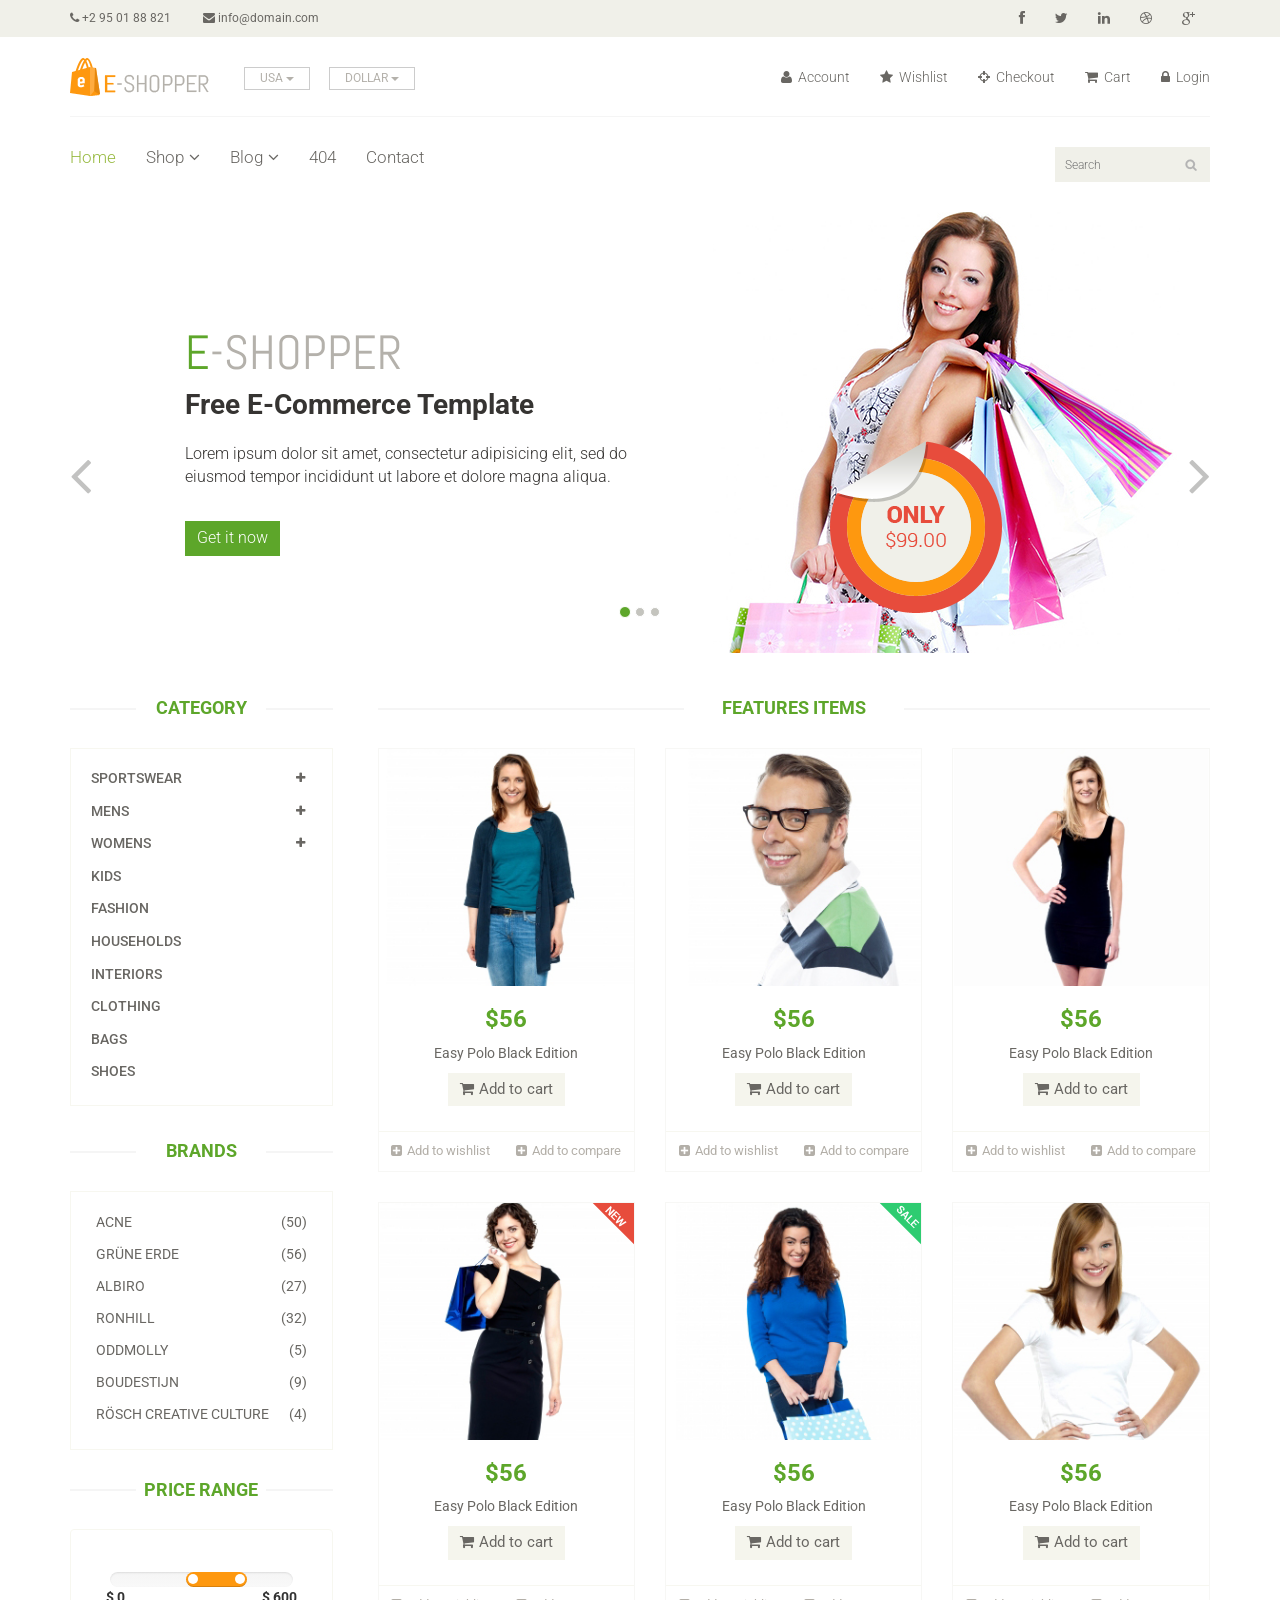
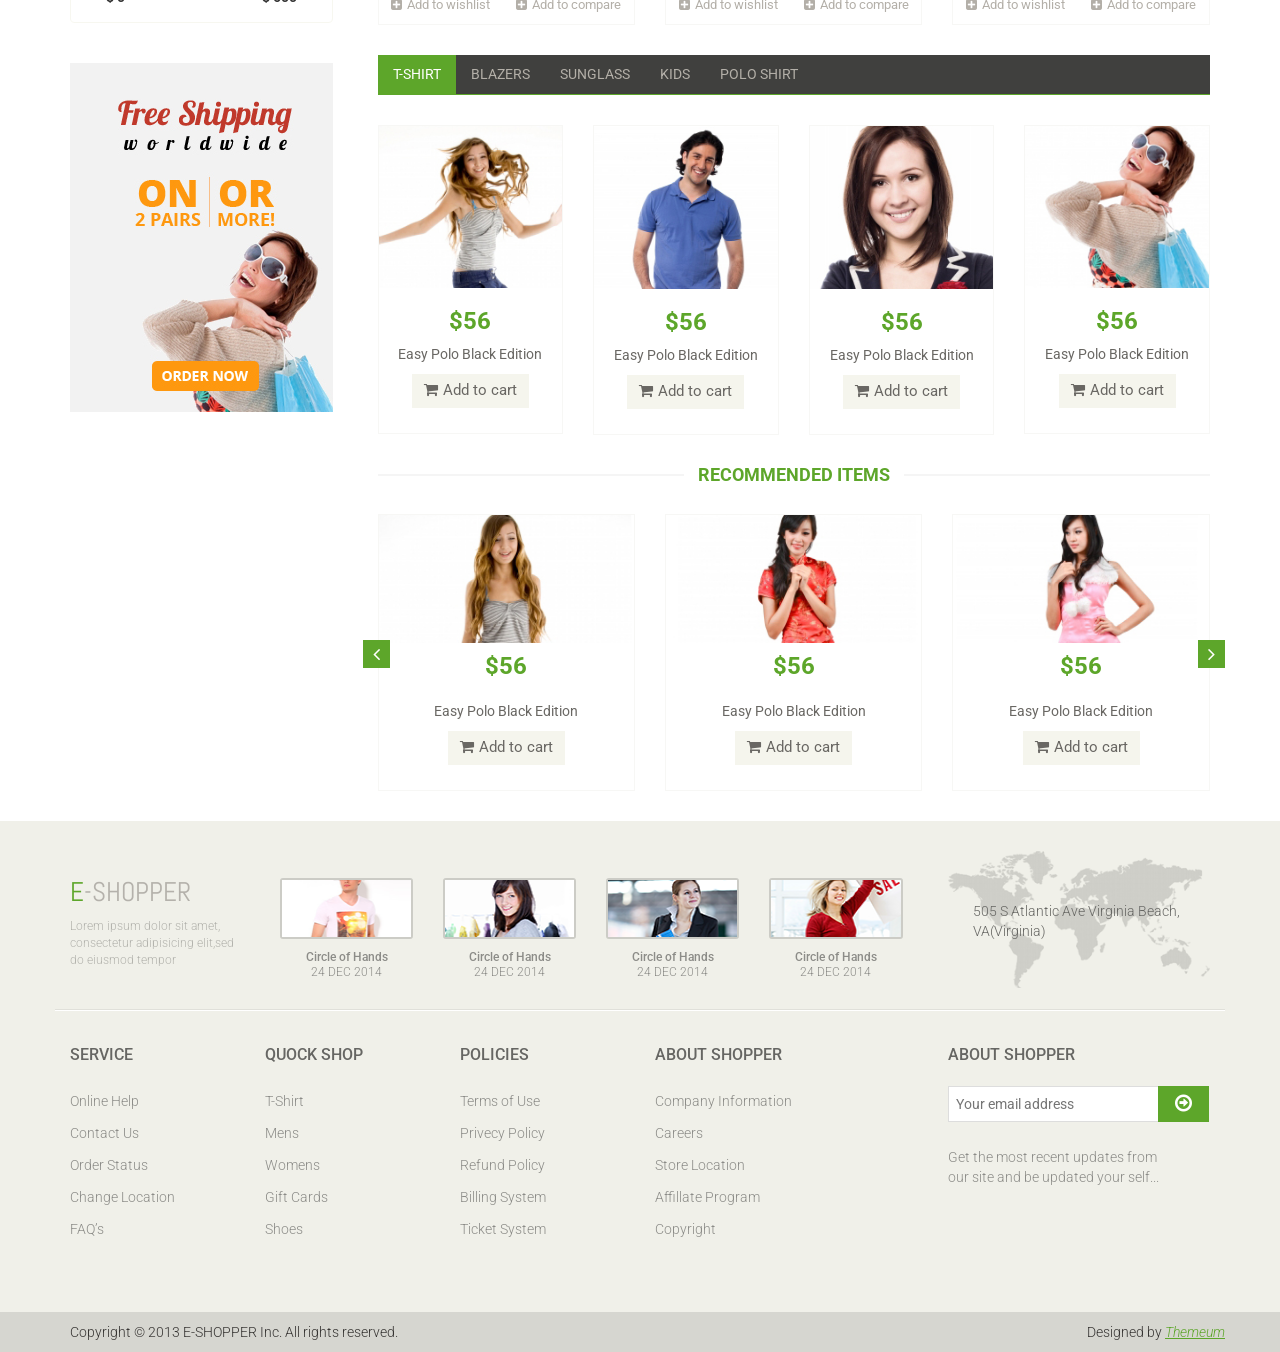
<file: view/Eshopper/index.html>
<!DOCTYPE html>
<html lang="en">
<head>
    <meta charset="utf-8">
    <meta name="viewport" content="width=device-width, initial-scale=1.0">
    <meta name="description" content="">
    <meta name="author" content="">
    <title>Home | E-Shopper</title>
    <link href="../css/bootstrap.min.css" rel="stylesheet">
    <link href="../css/font-awesome.min.css" rel="stylesheet">
    <link href="../css/prettyPhoto.css" rel="stylesheet">
    <link href="../css/price-range.css" rel="stylesheet">
    <link href="../css/animate.css" rel="stylesheet">
	<link href="../css/main.css" rel="stylesheet">
	<link href="../css/responsive.css" rel="stylesheet">
    <!--[if lt IE 9]>
	<script src="../js/html5shiv.js"></script>
	<script src="../js/respond.min.js"></script>
	<![endif]-->
    <link rel="shortcut icon" href="../images/ico/favicon.ico">
    <link rel="apple-touch-icon-precomposed" sizes="144x144" href="../images/ico/apple-touch-icon-144-precomposed.png">
    <link rel="apple-touch-icon-precomposed" sizes="114x114" href="../images/ico/apple-touch-icon-114-precomposed.png">
    <link rel="apple-touch-icon-precomposed" sizes="72x72" href="../images/ico/apple-touch-icon-72-precomposed.png">
    <link rel="apple-touch-icon-precomposed" href="../images/ico/apple-touch-icon-57-precomposed.png">
</head><!--/head-->

<body>
	<header id="header"><!--header-->
		<div class="header_top"><!--header_top-->
			<div class="container">
				<div class="row">
					<div class="col-sm-6">
						<div class="contactinfo">
							<ul class="nav nav-pills">
								<li><a href="#"><i class="fa fa-phone"></i> +2 95 01 88 821</a></li>
								<li><a href="#"><i class="fa fa-envelope"></i> info@domain.com</a></li>
							</ul>
						</div>
					</div>
					<div class="col-sm-6">
						<div class="social-icons pull-right">
							<ul class="nav navbar-nav">
								<li><a href="#"><i class="fa fa-facebook"></i></a></li>
								<li><a href="#"><i class="fa fa-twitter"></i></a></li>
								<li><a href="#"><i class="fa fa-linkedin"></i></a></li>
								<li><a href="#"><i class="fa fa-dribbble"></i></a></li>
								<li><a href="#"><i class="fa fa-google-plus"></i></a></li>
							</ul>
						</div>
					</div>
				</div>
			</div>
		</div><!--/header_top-->
		
		<div class="header-middle"><!--header-middle-->
			<div class="container">
				<div class="row">
					<div class="col-sm-4">
						<div class="logo pull-left">
							<a href="index.html"><img src="../images/home/logo.png" alt="" /></a>
						</div>
						<div class="btn-group pull-right">
							<div class="btn-group">
								<button type="button" class="btn btn-default dropdown-toggle usa" data-toggle="dropdown">
									USA
									<span class="caret"></span>
								</button>
								<ul class="dropdown-menu">
									<li><a href="#">Canada</a></li>
									<li><a href="#">UK</a></li>
								</ul>
							</div>
							
							<div class="btn-group">
								<button type="button" class="btn btn-default dropdown-toggle usa" data-toggle="dropdown">
									DOLLAR
									<span class="caret"></span>
								</button>
								<ul class="dropdown-menu">
									<li><a href="#">Canadian Dollar</a></li>
									<li><a href="#">Pound</a></li>
								</ul>
							</div>
						</div>
					</div>
					<div class="col-sm-8">
						<div class="shop-menu pull-right">
							<ul class="nav navbar-nav">
								<li><a href="#"><i class="fa fa-user"></i> Account</a></li>
								<li><a href="#"><i class="fa fa-star"></i> Wishlist</a></li>
								<li><a href="checkout.html"><i class="fa fa-crosshairs"></i> Checkout</a></li>
								<li><a href="cart.html"><i class="fa fa-shopping-cart"></i> Cart</a></li>
								<li><a href="login.html"><i class="fa fa-lock"></i> Login</a></li>
							</ul>
						</div>
					</div>
				</div>
			</div>
		</div><!--/header-middle-->
	
		<div class="header-bottom"><!--header-bottom-->
			<div class="container">
				<div class="row">
					<div class="col-sm-9">
						<div class="navbar-header">
							<button type="button" class="navbar-toggle" data-toggle="collapse" data-target=".navbar-collapse">
								<span class="sr-only">Toggle navigation</span>
								<span class="icon-bar"></span>
								<span class="icon-bar"></span>
								<span class="icon-bar"></span>
							</button>
						</div>
						<div class="mainmenu pull-left">
							<ul class="nav navbar-nav collapse navbar-collapse">
								<li><a href="index.html" class="active">Home</a></li>
								<li class="dropdown"><a href="#">Shop<i class="fa fa-angle-down"></i></a>
                                    <ul role="menu" class="sub-menu">
                                        <li><a href="shop.html">Products</a></li>
										<li><a href="product-details.html">Product Details</a></li> 
										<li><a href="checkout.html">Checkout</a></li> 
										<li><a href="cart.html">Cart</a></li> 
										<li><a href="login.html">Login</a></li> 
                                    </ul>
                                </li> 
								<li class="dropdown"><a href="#">Blog<i class="fa fa-angle-down"></i></a>
                                    <ul role="menu" class="sub-menu">
                                        <li><a href="blog.html">Blog List</a></li>
										<li><a href="blog-single.html">Blog Single</a></li>
                                    </ul>
                                </li> 
								<li><a href="404.html">404</a></li>
								<li><a href="contact-us.html">Contact</a></li>
							</ul>
						</div>
					</div>
					<div class="col-sm-3">
						<div class="search_box pull-right">
							<input type="text" placeholder="Search"/>
						</div>
					</div>
				</div>
			</div>
		</div><!--/header-bottom-->
	</header><!--/header-->
	
	<section id="slider"><!--slider-->
		<div class="container">
			<div class="row">
				<div class="col-sm-12">
					<div id="slider-carousel" class="carousel slide" data-ride="carousel">
						<ol class="carousel-indicators">
							<li data-target="#slider-carousel" data-slide-to="0" class="active"></li>
							<li data-target="#slider-carousel" data-slide-to="1"></li>
							<li data-target="#slider-carousel" data-slide-to="2"></li>
						</ol>
						
						<div class="carousel-inner">
							<div class="item active">
								<div class="col-sm-6">
									<h1><span>E</span>-SHOPPER</h1>
									<h2>Free E-Commerce Template</h2>
									<p>Lorem ipsum dolor sit amet, consectetur adipisicing elit, sed do eiusmod tempor incididunt ut labore et dolore magna aliqua. </p>
									<button type="button" class="btn btn-default get">Get it now</button>
								</div>
								<div class="col-sm-6">
									<img src="../images/home/girl1.jpg" class="girl img-responsive" alt="" />
									<img src="../images/home/pricing.png" class="pricing" alt="" />
								</div>
							</div>
							<div class="item">
								<div class="col-sm-6">
									<h1><span>E</span>-SHOPPER</h1>
									<h2>100% Responsive Design</h2>
									<p>Lorem ipsum dolor sit amet, consectetur adipisicing elit, sed do eiusmod tempor incididunt ut labore et dolore magna aliqua. </p>
									<button type="button" class="btn btn-default get">Get it now</button>
								</div>
								<div class="col-sm-6">
									<img src="../images/home/girl2.jpg" class="girl img-responsive" alt="" />
									<img src="../images/home/pricing.png" class="pricing" alt="" />
								</div>
							</div>
							
							<div class="item">
								<div class="col-sm-6">
									<h1><span>E</span>-SHOPPER</h1>
									<h2>Free Ecommerce Template</h2>
									<p>Lorem ipsum dolor sit amet, consectetur adipisicing elit, sed do eiusmod tempor incididunt ut labore et dolore magna aliqua. </p>
									<button type="button" class="btn btn-default get">Get it now</button>
								</div>
								<div class="col-sm-6">
									<img src="../images/home/girl3.jpg" class="girl img-responsive" alt="" />
									<img src="../images/home/pricing.png" class="pricing" alt="" />
								</div>
							</div>
							
						</div>
						
						<a href="#slider-carousel" class="left control-carousel hidden-xs" data-slide="prev">
							<i class="fa fa-angle-left"></i>
						</a>
						<a href="#slider-carousel" class="right control-carousel hidden-xs" data-slide="next">
							<i class="fa fa-angle-right"></i>
						</a>
					</div>
					
				</div>
			</div>
		</div>
	</section><!--/slider-->
	
	<section>
		<div class="container">
			<div class="row">
				<div class="col-sm-3">
					<div class="left-sidebar">
						<h2>Category</h2>
						<div class="panel-group category-products" id="accordian"><!--category-productsr-->
							<div class="panel panel-default">
								<div class="panel-heading">
									<h4 class="panel-title">
										<a data-toggle="collapse" data-parent="#accordian" href="#sportswear">
											<span class="badge pull-right"><i class="fa fa-plus"></i></span>
											Sportswear
										</a>
									</h4>
								</div>
								<div id="sportswear" class="panel-collapse collapse">
									<div class="panel-body">
										<ul>
											<li><a href="#">Nike </a></li>
											<li><a href="#">Under Armour </a></li>
											<li><a href="#">Adidas </a></li>
											<li><a href="#">Puma</a></li>
											<li><a href="#">ASICS </a></li>
										</ul>
									</div>
								</div>
							</div>
							<div class="panel panel-default">
								<div class="panel-heading">
									<h4 class="panel-title">
										<a data-toggle="collapse" data-parent="#accordian" href="#mens">
											<span class="badge pull-right"><i class="fa fa-plus"></i></span>
											Mens
										</a>
									</h4>
								</div>
								<div id="mens" class="panel-collapse collapse">
									<div class="panel-body">
										<ul>
											<li><a href="#">Fendi</a></li>
											<li><a href="#">Guess</a></li>
											<li><a href="#">Valentino</a></li>
											<li><a href="#">Dior</a></li>
											<li><a href="#">Versace</a></li>
											<li><a href="#">Armani</a></li>
											<li><a href="#">Prada</a></li>
											<li><a href="#">Dolce and Gabbana</a></li>
											<li><a href="#">Chanel</a></li>
											<li><a href="#">Gucci</a></li>
										</ul>
									</div>
								</div>
							</div>
							
							<div class="panel panel-default">
								<div class="panel-heading">
									<h4 class="panel-title">
										<a data-toggle="collapse" data-parent="#accordian" href="#womens">
											<span class="badge pull-right"><i class="fa fa-plus"></i></span>
											Womens
										</a>
									</h4>
								</div>
								<div id="womens" class="panel-collapse collapse">
									<div class="panel-body">
										<ul>
											<li><a href="#">Fendi</a></li>
											<li><a href="#">Guess</a></li>
											<li><a href="#">Valentino</a></li>
											<li><a href="#">Dior</a></li>
											<li><a href="#">Versace</a></li>
										</ul>
									</div>
								</div>
							</div>
							<div class="panel panel-default">
								<div class="panel-heading">
									<h4 class="panel-title"><a href="#">Kids</a></h4>
								</div>
							</div>
							<div class="panel panel-default">
								<div class="panel-heading">
									<h4 class="panel-title"><a href="#">Fashion</a></h4>
								</div>
							</div>
							<div class="panel panel-default">
								<div class="panel-heading">
									<h4 class="panel-title"><a href="#">Households</a></h4>
								</div>
							</div>
							<div class="panel panel-default">
								<div class="panel-heading">
									<h4 class="panel-title"><a href="#">Interiors</a></h4>
								</div>
							</div>
							<div class="panel panel-default">
								<div class="panel-heading">
									<h4 class="panel-title"><a href="#">Clothing</a></h4>
								</div>
							</div>
							<div class="panel panel-default">
								<div class="panel-heading">
									<h4 class="panel-title"><a href="#">Bags</a></h4>
								</div>
							</div>
							<div class="panel panel-default">
								<div class="panel-heading">
									<h4 class="panel-title"><a href="#">Shoes</a></h4>
								</div>
							</div>
						</div><!--/category-products-->
					
						<div class="brands_products"><!--brands_products-->
							<h2>Brands</h2>
							<div class="brands-name">
								<ul class="nav nav-pills nav-stacked">
									<li><a href="#"> <span class="pull-right">(50)</span>Acne</a></li>
									<li><a href="#"> <span class="pull-right">(56)</span>Grüne Erde</a></li>
									<li><a href="#"> <span class="pull-right">(27)</span>Albiro</a></li>
									<li><a href="#"> <span class="pull-right">(32)</span>Ronhill</a></li>
									<li><a href="#"> <span class="pull-right">(5)</span>Oddmolly</a></li>
									<li><a href="#"> <span class="pull-right">(9)</span>Boudestijn</a></li>
									<li><a href="#"> <span class="pull-right">(4)</span>Rösch creative culture</a></li>
								</ul>
							</div>
						</div><!--/brands_products-->
						
						<div class="price-range"><!--price-range-->
							<h2>Price Range</h2>
							<div class="well text-center">
								 <input type="text" class="span2" value="" data-slider-min="0" data-slider-max="600" data-slider-step="5" data-slider-value="[250,450]" id="sl2" ><br />
								 <b class="pull-left">$ 0</b> <b class="pull-right">$ 600</b>
							</div>
						</div><!--/price-range-->
						
						<div class="shipping text-center"><!--shipping-->
							<img src="../images/home/shipping.jpg" alt="" />
						</div><!--/shipping-->
					
					</div>
				</div>
				
				<div class="col-sm-9 padding-right">
					<div class="features_items"><!--features_items-->
						<h2 class="title text-center">Features Items</h2>
						<div class="col-sm-4">
							<div class="product-image-wrapper">
								<div class="single-products">
										<div class="productinfo text-center">
											<img src="../images/home/product1.jpg" alt="" />
											<h2>$56</h2>
											<p>Easy Polo Black Edition</p>
											<a href="#" class="btn btn-default add-to-cart"><i class="fa fa-shopping-cart"></i>Add to cart</a>
										</div>
										<div class="product-overlay">
											<div class="overlay-content">
												<h2>$56</h2>
												<p>Easy Polo Black Edition</p>
												<a href="#" class="btn btn-default add-to-cart"><i class="fa fa-shopping-cart"></i>Add to cart</a>
											</div>
										</div>
								</div>
								<div class="choose">
								<ul class="nav nav-pills nav-justified">
									<li><a href="#"><i class="fa fa-plus-square"></i>Add to wishlist</a></li>
									<li><a href="#"><i class="fa fa-plus-square"></i>Add to compare</a></li>
								</ul>
							</div>
							</div>
						</div>
						<div class="col-sm-4">
							<div class="product-image-wrapper">
								<div class="single-products">
									<div class="productinfo text-center">
										<img src="../images/home/product2.jpg" alt="" />
										<h2>$56</h2>
										<p>Easy Polo Black Edition</p>
										<a href="#" class="btn btn-default add-to-cart"><i class="fa fa-shopping-cart"></i>Add to cart</a>
									</div>
									<div class="product-overlay">
										<div class="overlay-content">
											<h2>$56</h2>
											<p>Easy Polo Black Edition</p>
											<a href="#" class="btn btn-default add-to-cart"><i class="fa fa-shopping-cart"></i>Add to cart</a>
										</div>
									</div>
								</div>
								<div class="choose">
									<ul class="nav nav-pills nav-justified">
										<li><a href="#"><i class="fa fa-plus-square"></i>Add to wishlist</a></li>
										<li><a href="#"><i class="fa fa-plus-square"></i>Add to compare</a></li>
									</ul>
								</div>
							</div>
						</div>
						<div class="col-sm-4">
							<div class="product-image-wrapper">
								<div class="single-products">
									<div class="productinfo text-center">
										<img src="../images/home/product3.jpg" alt="" />
										<h2>$56</h2>
										<p>Easy Polo Black Edition</p>
										<a href="#" class="btn btn-default add-to-cart"><i class="fa fa-shopping-cart"></i>Add to cart</a>
									</div>
									<div class="product-overlay">
										<div class="overlay-content">
											<h2>$56</h2>
											<p>Easy Polo Black Edition</p>
											<a href="#" class="btn btn-default add-to-cart"><i class="fa fa-shopping-cart"></i>Add to cart</a>
										</div>
									</div>
								</div>
								<div class="choose">
									<ul class="nav nav-pills nav-justified">
										<li><a href="#"><i class="fa fa-plus-square"></i>Add to wishlist</a></li>
										<li><a href="#"><i class="fa fa-plus-square"></i>Add to compare</a></li>
									</ul>
								</div>
							</div>
						</div>
						<div class="col-sm-4">
							<div class="product-image-wrapper">
								<div class="single-products">
									<div class="productinfo text-center">
										<img src="../images/home/product4.jpg" alt="" />
										<h2>$56</h2>
										<p>Easy Polo Black Edition</p>
										<a href="#" class="btn btn-default add-to-cart"><i class="fa fa-shopping-cart"></i>Add to cart</a>
									</div>
									<div class="product-overlay">
										<div class="overlay-content">
											<h2>$56</h2>
											<p>Easy Polo Black Edition</p>
											<a href="#" class="btn btn-default add-to-cart"><i class="fa fa-shopping-cart"></i>Add to cart</a>
										</div>
									</div>
									<img src="../images/home/new.png" class="new" alt="" />
								</div>
								<div class="choose">
									<ul class="nav nav-pills nav-justified">
										<li><a href="#"><i class="fa fa-plus-square"></i>Add to wishlist</a></li>
										<li><a href="#"><i class="fa fa-plus-square"></i>Add to compare</a></li>
									</ul>
								</div>
							</div>
						</div>
						<div class="col-sm-4">
							<div class="product-image-wrapper">
								<div class="single-products">
									<div class="productinfo text-center">
										<img src="../images/home/product5.jpg" alt="" />
										<h2>$56</h2>
										<p>Easy Polo Black Edition</p>
										<a href="#" class="btn btn-default add-to-cart"><i class="fa fa-shopping-cart"></i>Add to cart</a>
									</div>
									<div class="product-overlay">
										<div class="overlay-content">
											<h2>$56</h2>
											<p>Easy Polo Black Edition</p>
											<a href="#" class="btn btn-default add-to-cart"><i class="fa fa-shopping-cart"></i>Add to cart</a>
										</div>
									</div>
									<img src="../images/home/sale.png" class="new" alt="" />
								</div>
								<div class="choose">
									<ul class="nav nav-pills nav-justified">
										<li><a href="#"><i class="fa fa-plus-square"></i>Add to wishlist</a></li>
										<li><a href="#"><i class="fa fa-plus-square"></i>Add to compare</a></li>
									</ul>
								</div>
							</div>
						</div>
						<div class="col-sm-4">
							<div class="product-image-wrapper">
								<div class="single-products">
									<div class="productinfo text-center">
										<img src="../images/home/product6.jpg" alt="" />
										<h2>$56</h2>
										<p>Easy Polo Black Edition</p>
										<a href="#" class="btn btn-default add-to-cart"><i class="fa fa-shopping-cart"></i>Add to cart</a>
									</div>
									<div class="product-overlay">
										<div class="overlay-content">
											<h2>$56</h2>
											<p>Easy Polo Black Edition</p>
											<a href="#" class="btn btn-default add-to-cart"><i class="fa fa-shopping-cart"></i>Add to cart</a>
										</div>
									</div>
								</div>
								<div class="choose">
									<ul class="nav nav-pills nav-justified">
										<li><a href="#"><i class="fa fa-plus-square"></i>Add to wishlist</a></li>
										<li><a href="#"><i class="fa fa-plus-square"></i>Add to compare</a></li>
									</ul>
								</div>
							</div>
						</div>
						
					</div><!--features_items-->
					
					<div class="category-tab"><!--category-tab-->
						<div class="col-sm-12">
							<ul class="nav nav-tabs">
								<li class="active"><a href="#tshirt" data-toggle="tab">T-Shirt</a></li>
								<li><a href="#blazers" data-toggle="tab">Blazers</a></li>
								<li><a href="#sunglass" data-toggle="tab">Sunglass</a></li>
								<li><a href="#kids" data-toggle="tab">Kids</a></li>
								<li><a href="#poloshirt" data-toggle="tab">Polo shirt</a></li>
							</ul>
						</div>
						<div class="tab-content">
							<div class="tab-pane fade active in" id="tshirt" >
								<div class="col-sm-3">
									<div class="product-image-wrapper">
										<div class="single-products">
											<div class="productinfo text-center">
												<img src="../images/home/gallery1.jpg" alt="" />
												<h2>$56</h2>
												<p>Easy Polo Black Edition</p>
												<a href="#" class="btn btn-default add-to-cart"><i class="fa fa-shopping-cart"></i>Add to cart</a>
											</div>
											
										</div>
									</div>
								</div>
								<div class="col-sm-3">
									<div class="product-image-wrapper">
										<div class="single-products">
											<div class="productinfo text-center">
												<img src="../images/home/gallery2.jpg" alt="" />
												<h2>$56</h2>
												<p>Easy Polo Black Edition</p>
												<a href="#" class="btn btn-default add-to-cart"><i class="fa fa-shopping-cart"></i>Add to cart</a>
											</div>
											
										</div>
									</div>
								</div>
								<div class="col-sm-3">
									<div class="product-image-wrapper">
										<div class="single-products">
											<div class="productinfo text-center">
												<img src="../images/home/gallery3.jpg" alt="" />
												<h2>$56</h2>
												<p>Easy Polo Black Edition</p>
												<a href="#" class="btn btn-default add-to-cart"><i class="fa fa-shopping-cart"></i>Add to cart</a>
											</div>
											
										</div>
									</div>
								</div>
								<div class="col-sm-3">
									<div class="product-image-wrapper">
										<div class="single-products">
											<div class="productinfo text-center">
												<img src="../images/home/gallery4.jpg" alt="" />
												<h2>$56</h2>
												<p>Easy Polo Black Edition</p>
												<a href="#" class="btn btn-default add-to-cart"><i class="fa fa-shopping-cart"></i>Add to cart</a>
											</div>
											
										</div>
									</div>
								</div>
							</div>
							
							<div class="tab-pane fade" id="blazers" >
								<div class="col-sm-3">
									<div class="product-image-wrapper">
										<div class="single-products">
											<div class="productinfo text-center">
												<img src="../images/home/gallery4.jpg" alt="" />
												<h2>$56</h2>
												<p>Easy Polo Black Edition</p>
												<a href="#" class="btn btn-default add-to-cart"><i class="fa fa-shopping-cart"></i>Add to cart</a>
											</div>
											
										</div>
									</div>
								</div>
								<div class="col-sm-3">
									<div class="product-image-wrapper">
										<div class="single-products">
											<div class="productinfo text-center">
												<img src="../images/home/gallery3.jpg" alt="" />
												<h2>$56</h2>
												<p>Easy Polo Black Edition</p>
												<a href="#" class="btn btn-default add-to-cart"><i class="fa fa-shopping-cart"></i>Add to cart</a>
											</div>
											
										</div>
									</div>
								</div>
								<div class="col-sm-3">
									<div class="product-image-wrapper">
										<div class="single-products">
											<div class="productinfo text-center">
												<img src="../images/home/gallery2.jpg" alt="" />
												<h2>$56</h2>
												<p>Easy Polo Black Edition</p>
												<a href="#" class="btn btn-default add-to-cart"><i class="fa fa-shopping-cart"></i>Add to cart</a>
											</div>
											
										</div>
									</div>
								</div>
								<div class="col-sm-3">
									<div class="product-image-wrapper">
										<div class="single-products">
											<div class="productinfo text-center">
												<img src="../images/home/gallery1.jpg" alt="" />
												<h2>$56</h2>
												<p>Easy Polo Black Edition</p>
												<a href="#" class="btn btn-default add-to-cart"><i class="fa fa-shopping-cart"></i>Add to cart</a>
											</div>
											
										</div>
									</div>
								</div>
							</div>
							
							<div class="tab-pane fade" id="sunglass" >
								<div class="col-sm-3">
									<div class="product-image-wrapper">
										<div class="single-products">
											<div class="productinfo text-center">
												<img src="../images/home/gallery3.jpg" alt="" />
												<h2>$56</h2>
												<p>Easy Polo Black Edition</p>
												<a href="#" class="btn btn-default add-to-cart"><i class="fa fa-shopping-cart"></i>Add to cart</a>
											</div>
											
										</div>
									</div>
								</div>
								<div class="col-sm-3">
									<div class="product-image-wrapper">
										<div class="single-products">
											<div class="productinfo text-center">
												<img src="../images/home/gallery4.jpg" alt="" />
												<h2>$56</h2>
												<p>Easy Polo Black Edition</p>
												<a href="#" class="btn btn-default add-to-cart"><i class="fa fa-shopping-cart"></i>Add to cart</a>
											</div>
											
										</div>
									</div>
								</div>
								<div class="col-sm-3">
									<div class="product-image-wrapper">
										<div class="single-products">
											<div class="productinfo text-center">
												<img src="../images/home/gallery1.jpg" alt="" />
												<h2>$56</h2>
												<p>Easy Polo Black Edition</p>
												<a href="#" class="btn btn-default add-to-cart"><i class="fa fa-shopping-cart"></i>Add to cart</a>
											</div>
											
										</div>
									</div>
								</div>
								<div class="col-sm-3">
									<div class="product-image-wrapper">
										<div class="single-products">
											<div class="productinfo text-center">
												<img src="../images/home/gallery2.jpg" alt="" />
												<h2>$56</h2>
												<p>Easy Polo Black Edition</p>
												<a href="#" class="btn btn-default add-to-cart"><i class="fa fa-shopping-cart"></i>Add to cart</a>
											</div>
											
										</div>
									</div>
								</div>
							</div>
							
							<div class="tab-pane fade" id="kids" >
								<div class="col-sm-3">
									<div class="product-image-wrapper">
										<div class="single-products">
											<div class="productinfo text-center">
												<img src="../images/home/gallery1.jpg" alt="" />
												<h2>$56</h2>
												<p>Easy Polo Black Edition</p>
												<a href="#" class="btn btn-default add-to-cart"><i class="fa fa-shopping-cart"></i>Add to cart</a>
											</div>
											
										</div>
									</div>
								</div>
								<div class="col-sm-3">
									<div class="product-image-wrapper">
										<div class="single-products">
											<div class="productinfo text-center">
												<img src="../images/home/gallery2.jpg" alt="" />
												<h2>$56</h2>
												<p>Easy Polo Black Edition</p>
												<a href="#" class="btn btn-default add-to-cart"><i class="fa fa-shopping-cart"></i>Add to cart</a>
											</div>
											
										</div>
									</div>
								</div>
								<div class="col-sm-3">
									<div class="product-image-wrapper">
										<div class="single-products">
											<div class="productinfo text-center">
												<img src="../images/home/gallery3.jpg" alt="" />
												<h2>$56</h2>
												<p>Easy Polo Black Edition</p>
												<a href="#" class="btn btn-default add-to-cart"><i class="fa fa-shopping-cart"></i>Add to cart</a>
											</div>
											
										</div>
									</div>
								</div>
								<div class="col-sm-3">
									<div class="product-image-wrapper">
										<div class="single-products">
											<div class="productinfo text-center">
												<img src="../images/home/gallery4.jpg" alt="" />
												<h2>$56</h2>
												<p>Easy Polo Black Edition</p>
												<a href="#" class="btn btn-default add-to-cart"><i class="fa fa-shopping-cart"></i>Add to cart</a>
											</div>
											
										</div>
									</div>
								</div>
							</div>
							
							<div class="tab-pane fade" id="poloshirt" >
								<div class="col-sm-3">
									<div class="product-image-wrapper">
										<div class="single-products">
											<div class="productinfo text-center">
												<img src="../images/home/gallery2.jpg" alt="" />
												<h2>$56</h2>
												<p>Easy Polo Black Edition</p>
												<a href="#" class="btn btn-default add-to-cart"><i class="fa fa-shopping-cart"></i>Add to cart</a>
											</div>
											
										</div>
									</div>
								</div>
								<div class="col-sm-3">
									<div class="product-image-wrapper">
										<div class="single-products">
											<div class="productinfo text-center">
												<img src="../images/home/gallery4.jpg" alt="" />
												<h2>$56</h2>
												<p>Easy Polo Black Edition</p>
												<a href="#" class="btn btn-default add-to-cart"><i class="fa fa-shopping-cart"></i>Add to cart</a>
											</div>
											
										</div>
									</div>
								</div>
								<div class="col-sm-3">
									<div class="product-image-wrapper">
										<div class="single-products">
											<div class="productinfo text-center">
												<img src="../images/home/gallery3.jpg" alt="" />
												<h2>$56</h2>
												<p>Easy Polo Black Edition</p>
												<a href="#" class="btn btn-default add-to-cart"><i class="fa fa-shopping-cart"></i>Add to cart</a>
											</div>
											
										</div>
									</div>
								</div>
								<div class="col-sm-3">
									<div class="product-image-wrapper">
										<div class="single-products">
											<div class="productinfo text-center">
												<img src="../images/home/gallery1.jpg" alt="" />
												<h2>$56</h2>
												<p>Easy Polo Black Edition</p>
												<a href="#" class="btn btn-default add-to-cart"><i class="fa fa-shopping-cart"></i>Add to cart</a>
											</div>
											
										</div>
									</div>
								</div>
							</div>
						</div>
					</div><!--/category-tab-->
					
					<div class="recommended_items"><!--recommended_items-->
						<h2 class="title text-center">recommended items</h2>
						
						<div id="recommended-item-carousel" class="carousel slide" data-ride="carousel">
							<div class="carousel-inner">
								<div class="item active">	
									<div class="col-sm-4">
										<div class="product-image-wrapper">
											<div class="single-products">
												<div class="productinfo text-center">
													<img src="../images/home/recommend1.jpg" alt="" />
													<h2>$56</h2>
													<p>Easy Polo Black Edition</p>
													<a href="#" class="btn btn-default add-to-cart"><i class="fa fa-shopping-cart"></i>Add to cart</a>
												</div>
												
											</div>
										</div>
									</div>
									<div class="col-sm-4">
										<div class="product-image-wrapper">
											<div class="single-products">
												<div class="productinfo text-center">
													<img src="../images/home/recommend2.jpg" alt="" />
													<h2>$56</h2>
													<p>Easy Polo Black Edition</p>
													<a href="#" class="btn btn-default add-to-cart"><i class="fa fa-shopping-cart"></i>Add to cart</a>
												</div>
												
											</div>
										</div>
									</div>
									<div class="col-sm-4">
										<div class="product-image-wrapper">
											<div class="single-products">
												<div class="productinfo text-center">
													<img src="../images/home/recommend3.jpg" alt="" />
													<h2>$56</h2>
													<p>Easy Polo Black Edition</p>
													<a href="#" class="btn btn-default add-to-cart"><i class="fa fa-shopping-cart"></i>Add to cart</a>
												</div>
												
											</div>
										</div>
									</div>
								</div>
								<div class="item">	
									<div class="col-sm-4">
										<div class="product-image-wrapper">
											<div class="single-products">
												<div class="productinfo text-center">
													<img src="../images/home/recommend1.jpg" alt="" />
													<h2>$56</h2>
													<p>Easy Polo Black Edition</p>
													<a href="#" class="btn btn-default add-to-cart"><i class="fa fa-shopping-cart"></i>Add to cart</a>
												</div>
												
											</div>
										</div>
									</div>
									<div class="col-sm-4">
										<div class="product-image-wrapper">
											<div class="single-products">
												<div class="productinfo text-center">
													<img src="../images/home/recommend2.jpg" alt="" />
													<h2>$56</h2>
													<p>Easy Polo Black Edition</p>
													<a href="#" class="btn btn-default add-to-cart"><i class="fa fa-shopping-cart"></i>Add to cart</a>
												</div>
												
											</div>
										</div>
									</div>
									<div class="col-sm-4">
										<div class="product-image-wrapper">
											<div class="single-products">
												<div class="productinfo text-center">
													<img src="../images/home/recommend3.jpg" alt="" />
													<h2>$56</h2>
													<p>Easy Polo Black Edition</p>
													<a href="#" class="btn btn-default add-to-cart"><i class="fa fa-shopping-cart"></i>Add to cart</a>
												</div>
												
											</div>
										</div>
									</div>
								</div>
							</div>
							 <a class="left recommended-item-control" href="#recommended-item-carousel" data-slide="prev">
								<i class="fa fa-angle-left"></i>
							  </a>
							  <a class="right recommended-item-control" href="#recommended-item-carousel" data-slide="next">
								<i class="fa fa-angle-right"></i>
							  </a>			
						</div>
					</div><!--/recommended_items-->
					
				</div>
			</div>
		</div>
	</section>
	
	<footer id="footer"><!--Footer-->
		<div class="footer-top">
			<div class="container">
				<div class="row">
					<div class="col-sm-2">
						<div class="companyinfo">
							<h2><span>e</span>-shopper</h2>
							<p>Lorem ipsum dolor sit amet, consectetur adipisicing elit,sed do eiusmod tempor</p>
						</div>
					</div>
					<div class="col-sm-7">
						<div class="col-sm-3">
							<div class="video-gallery text-center">
								<a href="#">
									<div class="iframe-img">
										<img src="../images/home/iframe1.png" alt="" />
									</div>
									<div class="overlay-icon">
										<i class="fa fa-play-circle-o"></i>
									</div>
								</a>
								<p>Circle of Hands</p>
								<h2>24 DEC 2014</h2>
							</div>
						</div>
						
						<div class="col-sm-3">
							<div class="video-gallery text-center">
								<a href="#">
									<div class="iframe-img">
										<img src="../images/home/iframe2.png" alt="" />
									</div>
									<div class="overlay-icon">
										<i class="fa fa-play-circle-o"></i>
									</div>
								</a>
								<p>Circle of Hands</p>
								<h2>24 DEC 2014</h2>
							</div>
						</div>
						
						<div class="col-sm-3">
							<div class="video-gallery text-center">
								<a href="#">
									<div class="iframe-img">
										<img src="../images/home/iframe3.png" alt="" />
									</div>
									<div class="overlay-icon">
										<i class="fa fa-play-circle-o"></i>
									</div>
								</a>
								<p>Circle of Hands</p>
								<h2>24 DEC 2014</h2>
							</div>
						</div>
						
						<div class="col-sm-3">
							<div class="video-gallery text-center">
								<a href="#">
									<div class="iframe-img">
										<img src="../images/home/iframe4.png" alt="" />
									</div>
									<div class="overlay-icon">
										<i class="fa fa-play-circle-o"></i>
									</div>
								</a>
								<p>Circle of Hands</p>
								<h2>24 DEC 2014</h2>
							</div>
						</div>
					</div>
					<div class="col-sm-3">
						<div class="address">
							<img src="../images/home/map.png" alt="" />
							<p>505 S Atlantic Ave Virginia Beach, VA(Virginia)</p>
						</div>
					</div>
				</div>
			</div>
		</div>
		
		<div class="footer-widget">
			<div class="container">
				<div class="row">
					<div class="col-sm-2">
						<div class="single-widget">
							<h2>Service</h2>
							<ul class="nav nav-pills nav-stacked">
								<li><a href="#">Online Help</a></li>
								<li><a href="#">Contact Us</a></li>
								<li><a href="#">Order Status</a></li>
								<li><a href="#">Change Location</a></li>
								<li><a href="#">FAQ’s</a></li>
							</ul>
						</div>
					</div>
					<div class="col-sm-2">
						<div class="single-widget">
							<h2>Quock Shop</h2>
							<ul class="nav nav-pills nav-stacked">
								<li><a href="#">T-Shirt</a></li>
								<li><a href="#">Mens</a></li>
								<li><a href="#">Womens</a></li>
								<li><a href="#">Gift Cards</a></li>
								<li><a href="#">Shoes</a></li>
							</ul>
						</div>
					</div>
					<div class="col-sm-2">
						<div class="single-widget">
							<h2>Policies</h2>
							<ul class="nav nav-pills nav-stacked">
								<li><a href="#">Terms of Use</a></li>
								<li><a href="#">Privecy Policy</a></li>
								<li><a href="#">Refund Policy</a></li>
								<li><a href="#">Billing System</a></li>
								<li><a href="#">Ticket System</a></li>
							</ul>
						</div>
					</div>
					<div class="col-sm-2">
						<div class="single-widget">
							<h2>About Shopper</h2>
							<ul class="nav nav-pills nav-stacked">
								<li><a href="#">Company Information</a></li>
								<li><a href="#">Careers</a></li>
								<li><a href="#">Store Location</a></li>
								<li><a href="#">Affillate Program</a></li>
								<li><a href="#">Copyright</a></li>
							</ul>
						</div>
					</div>
					<div class="col-sm-3 col-sm-offset-1">
						<div class="single-widget">
							<h2>About Shopper</h2>
							<form action="#" class="searchform">
								<input type="text" placeholder="Your email address" />
								<button type="submit" class="btn btn-default"><i class="fa fa-arrow-circle-o-right"></i></button>
								<p>Get the most recent updates from <br />our site and be updated your self...</p>
							</form>
						</div>
					</div>
					
				</div>
			</div>
		</div>
		
		<div class="footer-bottom">
			<div class="container">
				<div class="row">
					<p class="pull-left">Copyright © 2013 E-SHOPPER Inc. All rights reserved.</p>
					<p class="pull-right">Designed by <span><a target="_blank" href="http://www.themeum.com">Themeum</a></span></p>
				</div>
			</div>
		</div>
		
	</footer><!--/Footer-->
	

  
    <script src="../js/jquery.js"></script>
	<script src="../js/bootstrap.min.js"></script>
	<script src="../js/jquery.scrollUp.min.js"></script>
	<script src="../js/price-range.js"></script>
    <script src="../js/jquery.prettyPhoto.js"></script>
    <script src="../js/main.js"></script>
</body>
</html>
</file>
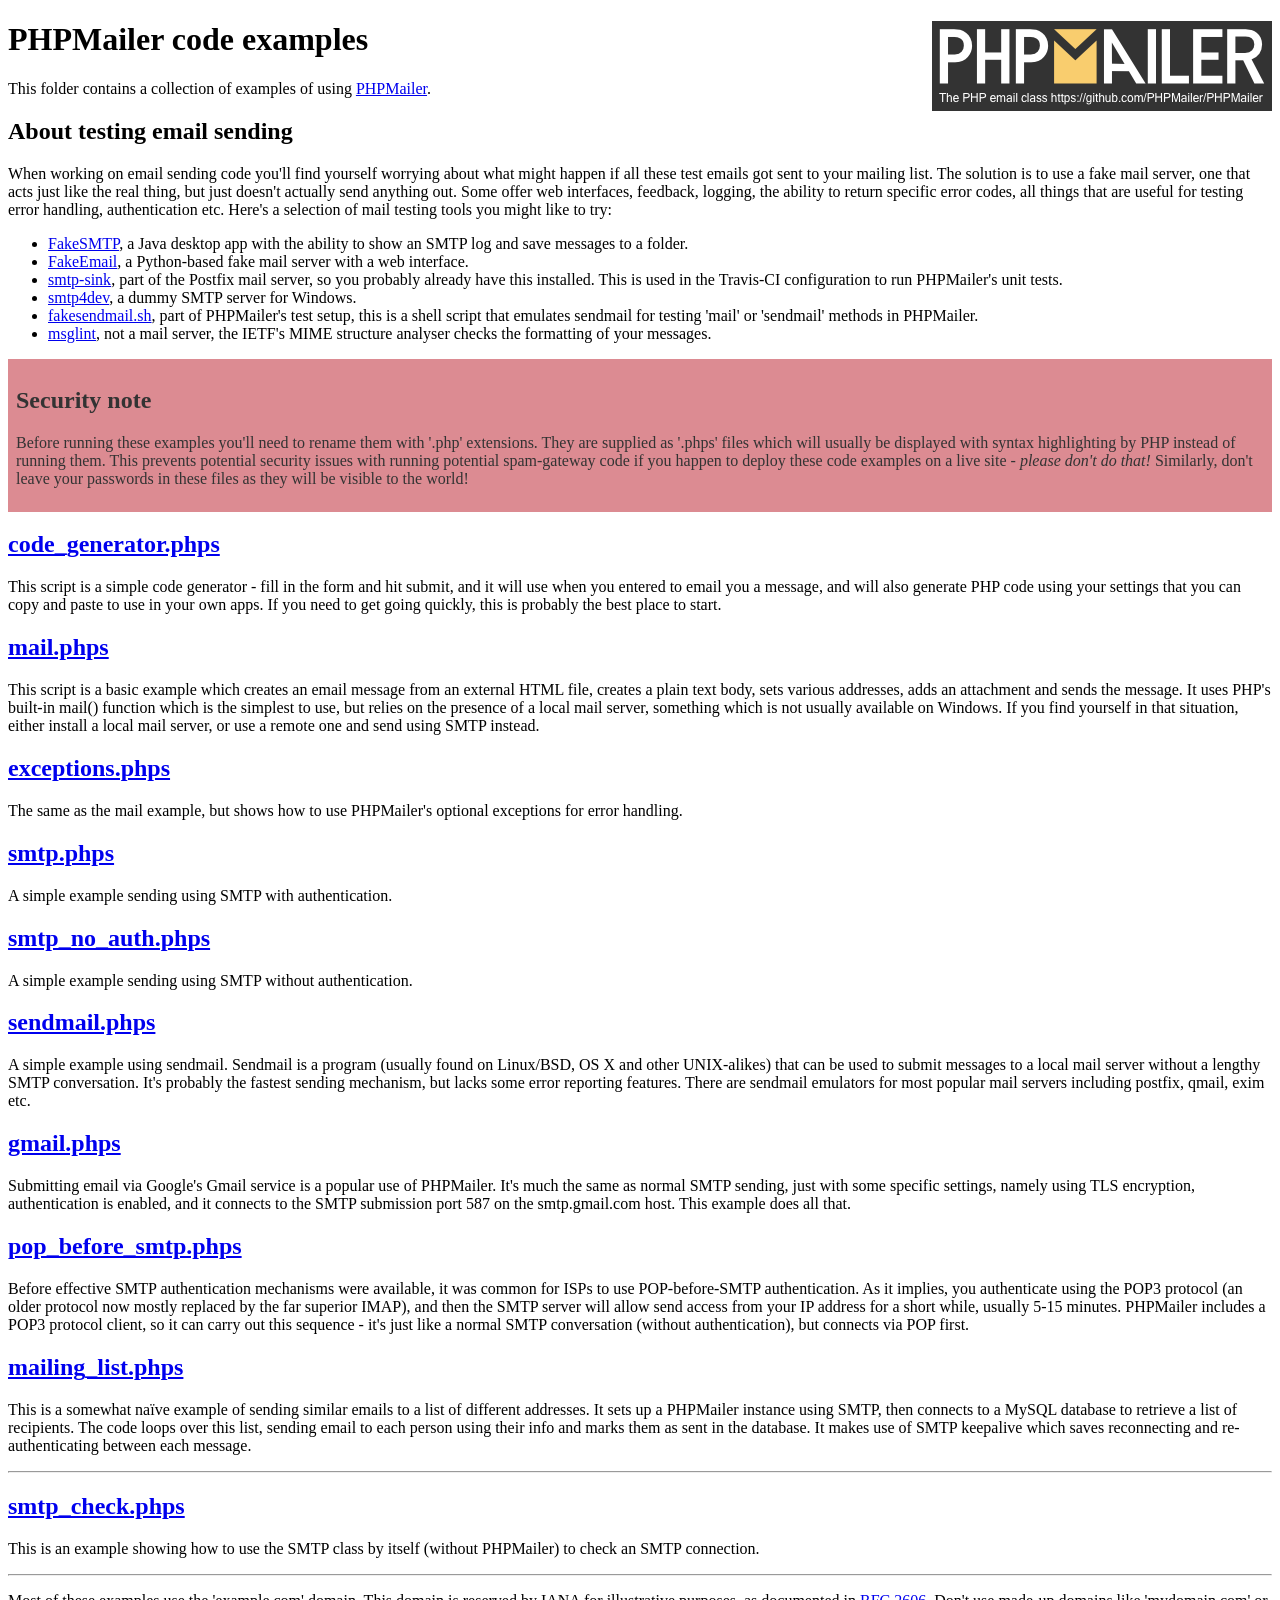
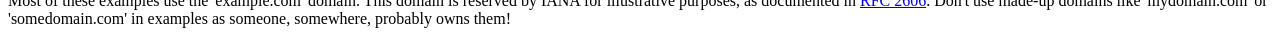
<file: controller/phpmailer/examples/index.html>
<!DOCTYPE html>
<html>
<head>
	<meta charset="UTF-8">
	<title>PHPMailer Examples</title>
</head>
<body>
<h1>PHPMailer code examples<a href="https://github.com/PHPMailer/PHPMailer"><img src="images/phpmailer.png" style="float:right; border:0;" alt="PHPMailer logo"></a></h1>
<p>This folder contains a collection of examples of using <a href="https://github.com/PHPMailer/PHPMailer">PHPMailer</a>.</p>
<h2>About testing email sending</h2>
<p>When working on email sending code you'll find yourself worrying about what might happen if all these test emails got sent to your mailing list. The solution is to use a fake mail server, one that acts just like the real thing, but just doesn't actually send anything out. Some offer web interfaces, feedback, logging, the ability to return specific error codes, all things that are useful for testing error handling, authentication etc. Here's a selection of mail testing tools you might like to try:</p>
<ul>
  <li><a href="https://github.com/Nilhcem/FakeSMTP">FakeSMTP</a>, a Java desktop app with the ability to show an SMTP log and save messages to a folder. </li>
  <li><a href="https://github.com/isotoma/FakeEmail">FakeEmail</a>, a Python-based fake mail server with a web interface.</li>
  <li><a href="http://www.postfix.org/smtp-sink.1.html">smtp-sink</a>, part of the Postfix mail server, so you probably already have this installed. This is used in the Travis-CI configuration to run PHPMailer's unit tests.</li>
  <li><a href="http://smtp4dev.codeplex.com">smtp4dev</a>, a dummy SMTP server for Windows.</li>
  <li><a href="https://github.com/PHPMailer/PHPMailer/blob/master/test/fakesendmail.sh">fakesendmail.sh</a>, part of PHPMailer's test setup, this is a shell script that emulates sendmail for testing 'mail' or 'sendmail' methods in PHPMailer.</li>
  <li><a href="http://tools.ietf.org/tools/msglint/">msglint</a>, not a mail server, the IETF's MIME structure analyser checks the formatting of your messages.</li>
</ul>
<div style="padding: 8px; color: #333333; background-color: #dc8b92">
<h2>Security note</h2>
<p>Before running these examples you'll need to rename them with '.php' extensions. They are supplied as '.phps' files which will usually be displayed with syntax highlighting by PHP instead of running them. This prevents potential security issues with running potential spam-gateway code if you happen to deploy these code examples on a live site - <em>please don't do that!</em> Similarly, don't leave your passwords in these files as they will be visible to the world!</p>
</div>
<h2><a href="code_generator.phps">code_generator.phps</a></h2>
<p>This script is a simple code generator - fill in the form and hit submit, and it will use when you entered to email you a message, and will also generate PHP code using your settings that you can copy and paste to use in your own apps. If you need to get going quickly, this is probably the best place to start.</p>
<h2><a href="mail.phps">mail.phps</a></h2>
<p>This script is a basic example which creates an email message from an external HTML file, creates a plain text body, sets various addresses, adds an attachment and sends the message. It uses PHP's built-in mail() function which is the simplest to use, but relies on the presence of a local mail server, something which is not usually available on Windows. If you find yourself in that situation, either install a local mail server, or use a remote one and send using SMTP instead.</p>
<h2><a href="exceptions.phps">exceptions.phps</a></h2>
<p>The same as the mail example, but shows how to use PHPMailer's optional exceptions for error handling.</p>
<h2><a href="smtp.phps">smtp.phps</a></h2>
<p>A simple example sending using SMTP with authentication.</p>
<h2><a href="smtp_no_auth.phps">smtp_no_auth.phps</a></h2>
<p>A simple example sending using SMTP without authentication.</p>
<h2><a href="sendmail.phps">sendmail.phps</a></h2>
<p>A simple example using sendmail. Sendmail is a program (usually found on Linux/BSD, OS X and other UNIX-alikes) that can be used to submit messages to a local mail server without a lengthy SMTP conversation. It's probably the fastest sending mechanism, but lacks some error reporting features. There are sendmail emulators for most popular mail servers including postfix, qmail, exim etc.</p>
<h2><a href="gmail.phps">gmail.phps</a></h2>
<p>Submitting email via Google's Gmail service is a popular use of PHPMailer. It's much the same as normal SMTP sending, just with some specific settings, namely using TLS encryption, authentication is enabled, and it connects to the SMTP submission port 587 on the smtp.gmail.com host. This example does all that.</p>
<h2><a href="pop_before_smtp.phps">pop_before_smtp.phps</a></h2>
<p>Before effective SMTP authentication mechanisms were available, it was common for ISPs to use POP-before-SMTP authentication. As it implies, you authenticate using the POP3 protocol (an older protocol now mostly replaced by the far superior IMAP), and then the SMTP server will allow send access from your IP address for a short while, usually 5-15 minutes. PHPMailer includes a POP3 protocol client, so it can carry out this sequence - it's just like a normal SMTP conversation (without authentication), but connects via POP first.</p>
<h2><a href="mailing_list.phps">mailing_list.phps</a></h2>
<p>This is a somewhat naïve example of sending similar emails to a list of different addresses. It sets up a PHPMailer instance using SMTP, then connects to a MySQL database to retrieve a list of recipients. The code loops over this list, sending email to each person using their info and marks them as sent in the database. It makes use of SMTP keepalive which saves reconnecting and re-authenticating between each message.</p>
<hr>
<h2><a href="smtp_check.phps">smtp_check.phps</a></h2>
<p>This is an example showing how to use the SMTP class by itself (without PHPMailer) to check an SMTP connection.</p>
<hr>
<p>Most of these examples use the 'example.com' domain. This domain is reserved by IANA for illustrative purposes, as documented in <a href="http://tools.ietf.org/html/rfc2606">RFC 2606</a>. Don't use made-up domains like 'mydomain.com' or 'somedomain.com' in examples as someone, somewhere, probably owns them!</p>
</body>
</html>
</file>
<file: view/css/prettyPhoto.css>
div.pp_default .pp_top,div.pp_default .pp_top .pp_middle,div.pp_default .pp_top .pp_left,div.pp_default .pp_top .pp_right,div.pp_default .pp_bottom,div.pp_default .pp_bottom .pp_left,div.pp_default .pp_bottom .pp_middle,div.pp_default .pp_bottom .pp_right{height:13px}
div.pp_default .pp_top .pp_left{background:url(../images/prettyPhoto/default/sprite.png) -78px -93px no-repeat}
div.pp_default .pp_top .pp_middle{background:url(../images/prettyPhoto/default/sprite_x.png) top left repeat-x}
div.pp_default .pp_top .pp_right{background:url(../images/prettyPhoto/default/sprite.png) -112px -93px no-repeat}
div.pp_default .pp_content .ppt{color:#f8f8f8}
div.pp_default .pp_content_container .pp_left{background:url(../images/prettyPhoto/default/sprite_y.png) -7px 0 repeat-y;padding-left:13px}
div.pp_default .pp_content_container .pp_right{background:url(../images/prettyPhoto/default/sprite_y.png) top right repeat-y;padding-right:13px}
div.pp_default .pp_next:hover{background:url(../images/prettyPhoto/default/sprite_next.png) center right no-repeat;cursor:pointer}
div.pp_default .pp_previous:hover{background:url(../images/prettyPhoto/default/sprite_prev.png) center left no-repeat;cursor:pointer}
div.pp_default .pp_expand{background:url(../images/prettyPhoto/default/sprite.png) 0 -29px no-repeat;cursor:pointer;width:28px;height:28px}
div.pp_default .pp_expand:hover{background:url(../images/prettyPhoto/default/sprite.png) 0 -56px no-repeat;cursor:pointer}
div.pp_default .pp_contract{background:url(../images/prettyPhoto/default/sprite.png) 0 -84px no-repeat;cursor:pointer;width:28px;height:28px}
div.pp_default .pp_contract:hover{background:url(../images/prettyPhoto/default/sprite.png) 0 -113px no-repeat;cursor:pointer}
div.pp_default .pp_close{width:30px;height:30px;background:url(../images/prettyPhoto/default/sprite.png) 2px 1px no-repeat;cursor:pointer}
div.pp_default .pp_gallery ul li a{background:url(../images/prettyPhoto/default/default_thumb.png) center center #f8f8f8;border:1px solid #aaa}
div.pp_default .pp_social{margin-top:7px}
div.pp_default .pp_gallery a.pp_arrow_previous,div.pp_default .pp_gallery a.pp_arrow_next{position:static;left:auto}
div.pp_default .pp_nav .pp_play,div.pp_default .pp_nav .pp_pause{background:url(../images/prettyPhoto/default/sprite.png) -51px 1px no-repeat;height:30px;width:30px}
div.pp_default .pp_nav .pp_pause{background-position:-51px -29px}
div.pp_default a.pp_arrow_previous,div.pp_default a.pp_arrow_next{background:url(../images/prettyPhoto/default/sprite.png) -31px -3px no-repeat;height:20px;width:20px;margin:4px 0 0}
div.pp_default a.pp_arrow_next{left:52px;background-position:-82px -3px}
div.pp_default .pp_content_container .pp_details{margin-top:5px}
div.pp_default .pp_nav{clear:none;height:30px;width:110px;position:relative}
div.pp_default .pp_nav .currentTextHolder{font-family:Georgia;font-style:italic;color:#999;font-size:11px;left:75px;line-height:25px;position:absolute;top:2px;margin:0;padding:0 0 0 10px}
div.pp_default .pp_close:hover,div.pp_default .pp_nav .pp_play:hover,div.pp_default .pp_nav .pp_pause:hover,div.pp_default .pp_arrow_next:hover,div.pp_default .pp_arrow_previous:hover{opacity:0.7}
div.pp_default .pp_description{font-size:11px;font-weight:700;line-height:14px;margin:5px 50px 5px 0}
div.pp_default .pp_bottom .pp_left{background:url(../images/prettyPhoto/default/sprite.png) -78px -127px no-repeat}
div.pp_default .pp_bottom .pp_middle{background:url(../images/prettyPhoto/default/sprite_x.png) bottom left repeat-x}
div.pp_default .pp_bottom .pp_right{background:url(../images/prettyPhoto/default/sprite.png) -112px -127px no-repeat}
div.pp_default .pp_loaderIcon{background:url(../images/prettyPhoto/default/loader.gif) center center no-repeat}
div.light_rounded .pp_top .pp_left{background:url(../images/prettyPhoto/light_rounded/sprite.png) -88px -53px no-repeat}
div.light_rounded .pp_top .pp_right{background:url(../images/prettyPhoto/light_rounded/sprite.png) -110px -53px no-repeat}
div.light_rounded .pp_next:hover{background:url(../images/prettyPhoto/light_rounded/btnNext.png) center right no-repeat;cursor:pointer}
div.light_rounded .pp_previous:hover{background:url(../images/prettyPhoto/light_rounded/btnPrevious.png) center left no-repeat;cursor:pointer}
div.light_rounded .pp_expand{background:url(../images/prettyPhoto/light_rounded/sprite.png) -31px -26px no-repeat;cursor:pointer}
div.light_rounded .pp_expand:hover{background:url(../images/prettyPhoto/light_rounded/sprite.png) -31px -47px no-repeat;cursor:pointer}
div.light_rounded .pp_contract{background:url(../images/prettyPhoto/light_rounded/sprite.png) 0 -26px no-repeat;cursor:pointer}
div.light_rounded .pp_contract:hover{background:url(../images/prettyPhoto/light_rounded/sprite.png) 0 -47px no-repeat;cursor:pointer}
div.light_rounded .pp_close{width:75px;height:22px;background:url(../images/prettyPhoto/light_rounded/sprite.png) -1px -1px no-repeat;cursor:pointer}
div.light_rounded .pp_nav .pp_play{background:url(../images/prettyPhoto/light_rounded/sprite.png) -1px -100px no-repeat;height:15px;width:14px}
div.light_rounded .pp_nav .pp_pause{background:url(../images/prettyPhoto/light_rounded/sprite.png) -24px -100px no-repeat;height:15px;width:14px}
div.light_rounded .pp_arrow_previous{background:url(../images/prettyPhoto/light_rounded/sprite.png) 0 -71px no-repeat}
div.light_rounded .pp_arrow_next{background:url(../images/prettyPhoto/light_rounded/sprite.png) -22px -71px no-repeat}
div.light_rounded .pp_bottom .pp_left{background:url(../images/prettyPhoto/light_rounded/sprite.png) -88px -80px no-repeat}
div.light_rounded .pp_bottom .pp_right{background:url(../images/prettyPhoto/light_rounded/sprite.png) -110px -80px no-repeat}
div.dark_rounded .pp_top .pp_left{background:url(../images/prettyPhoto/dark_rounded/sprite.png) -88px -53px no-repeat}
div.dark_rounded .pp_top .pp_right{background:url(../images/prettyPhoto/dark_rounded/sprite.png) -110px -53px no-repeat}
div.dark_rounded .pp_content_container .pp_left{background:url(../images/prettyPhoto/dark_rounded/contentPattern.png) top left repeat-y}
div.dark_rounded .pp_content_container .pp_right{background:url(../images/prettyPhoto/dark_rounded/contentPattern.png) top right repeat-y}
div.dark_rounded .pp_next:hover{background:url(../images/prettyPhoto/dark_rounded/btnNext.png) center right no-repeat;cursor:pointer}
div.dark_rounded .pp_previous:hover{background:url(../images/prettyPhoto/dark_rounded/btnPrevious.png) center left no-repeat;cursor:pointer}
div.dark_rounded .pp_expand{background:url(../images/prettyPhoto/dark_rounded/sprite.png) -31px -26px no-repeat;cursor:pointer}
div.dark_rounded .pp_expand:hover{background:url(../images/prettyPhoto/dark_rounded/sprite.png) -31px -47px no-repeat;cursor:pointer}
div.dark_rounded .pp_contract{background:url(../images/prettyPhoto/dark_rounded/sprite.png) 0 -26px no-repeat;cursor:pointer}
div.dark_rounded .pp_contract:hover{background:url(../images/prettyPhoto/dark_rounded/sprite.png) 0 -47px no-repeat;cursor:pointer}
div.dark_rounded .pp_close{width:75px;height:22px;background:url(../images/prettyPhoto/dark_rounded/sprite.png) -1px -1px no-repeat;cursor:pointer}
div.dark_rounded .pp_description{margin-right:85px;color:#fff}
div.dark_rounded .pp_nav .pp_play{background:url(../images/prettyPhoto/dark_rounded/sprite.png) -1px -100px no-repeat;height:15px;width:14px}
div.dark_rounded .pp_nav .pp_pause{background:url(../images/prettyPhoto/dark_rounded/sprite.png) -24px -100px no-repeat;height:15px;width:14px}
div.dark_rounded .pp_arrow_previous{background:url(../images/prettyPhoto/dark_rounded/sprite.png) 0 -71px no-repeat}
div.dark_rounded .pp_arrow_next{background:url(../images/prettyPhoto/dark_rounded/sprite.png) -22px -71px no-repeat}
div.dark_rounded .pp_bottom .pp_left{background:url(../images/prettyPhoto/dark_rounded/sprite.png) -88px -80px no-repeat}
div.dark_rounded .pp_bottom .pp_right{background:url(../images/prettyPhoto/dark_rounded/sprite.png) -110px -80px no-repeat}
div.dark_rounded .pp_loaderIcon{background:url(../images/prettyPhoto/dark_rounded/loader.gif) center center no-repeat}
div.dark_square .pp_left,div.dark_square .pp_middle,div.dark_square .pp_right,div.dark_square .pp_content{background:#000}
div.dark_square .pp_description{color:#fff;margin:0 85px 0 0}
div.dark_square .pp_loaderIcon{background:url(../images/prettyPhoto/dark_square/loader.gif) center center no-repeat}
div.dark_square .pp_expand{background:url(../images/prettyPhoto/dark_square/sprite.png) -31px -26px no-repeat;cursor:pointer}
div.dark_square .pp_expand:hover{background:url(../images/prettyPhoto/dark_square/sprite.png) -31px -47px no-repeat;cursor:pointer}
div.dark_square .pp_contract{background:url(../images/prettyPhoto/dark_square/sprite.png) 0 -26px no-repeat;cursor:pointer}
div.dark_square .pp_contract:hover{background:url(../images/prettyPhoto/dark_square/sprite.png) 0 -47px no-repeat;cursor:pointer}
div.dark_square .pp_close{width:75px;height:22px;background:url(../images/prettyPhoto/dark_square/sprite.png) -1px -1px no-repeat;cursor:pointer}
div.dark_square .pp_nav{clear:none}
div.dark_square .pp_nav .pp_play{background:url(../images/prettyPhoto/dark_square/sprite.png) -1px -100px no-repeat;height:15px;width:14px}
div.dark_square .pp_nav .pp_pause{background:url(../images/prettyPhoto/dark_square/sprite.png) -24px -100px no-repeat;height:15px;width:14px}
div.dark_square .pp_arrow_previous{background:url(../images/prettyPhoto/dark_square/sprite.png) 0 -71px no-repeat}
div.dark_square .pp_arrow_next{background:url(../images/prettyPhoto/dark_square/sprite.png) -22px -71px no-repeat}
div.dark_square .pp_next:hover{background:url(../images/prettyPhoto/dark_square/btnNext.png) center right no-repeat;cursor:pointer}
div.dark_square .pp_previous:hover{background:url(../images/prettyPhoto/dark_square/btnPrevious.png) center left no-repeat;cursor:pointer}
div.light_square .pp_expand{background:url(../images/prettyPhoto/light_square/sprite.png) -31px -26px no-repeat;cursor:pointer}
div.light_square .pp_expand:hover{background:url(../images/prettyPhoto/light_square/sprite.png) -31px -47px no-repeat;cursor:pointer}
div.light_square .pp_contract{background:url(../images/prettyPhoto/light_square/sprite.png) 0 -26px no-repeat;cursor:pointer}
div.light_square .pp_contract:hover{background:url(../images/prettyPhoto/light_square/sprite.png) 0 -47px no-repeat;cursor:pointer}
div.light_square .pp_close{width:75px;height:22px;background:url(../images/prettyPhoto/light_square/sprite.png) -1px -1px no-repeat;cursor:pointer}
div.light_square .pp_nav .pp_play{background:url(../images/prettyPhoto/light_square/sprite.png) -1px -100px no-repeat;height:15px;width:14px}
div.light_square .pp_nav .pp_pause{background:url(../images/prettyPhoto/light_square/sprite.png) -24px -100px no-repeat;height:15px;width:14px}
div.light_square .pp_arrow_previous{background:url(../images/prettyPhoto/light_square/sprite.png) 0 -71px no-repeat}
div.light_square .pp_arrow_next{background:url(../images/prettyPhoto/light_square/sprite.png) -22px -71px no-repeat}
div.light_square .pp_next:hover{background:url(../images/prettyPhoto/light_square/btnNext.png) center right no-repeat;cursor:pointer}
div.light_square .pp_previous:hover{background:url(../images/prettyPhoto/light_square/btnPrevious.png) center left no-repeat;cursor:pointer}
div.facebook .pp_top .pp_left{background:url(../images/prettyPhoto/facebook/sprite.png) -88px -53px no-repeat}
div.facebook .pp_top .pp_middle{background:url(../images/prettyPhoto/facebook/contentPatternTop.png) top left repeat-x}
div.facebook .pp_top .pp_right{background:url(../images/prettyPhoto/facebook/sprite.png) -110px -53px no-repeat}
div.facebook .pp_content_container .pp_left{background:url(../images/prettyPhoto/facebook/contentPatternLeft.png) top left repeat-y}
div.facebook .pp_content_container .pp_right{background:url(../images/prettyPhoto/facebook/contentPatternRight.png) top right repeat-y}
div.facebook .pp_expand{background:url(../images/prettyPhoto/facebook/sprite.png) -31px -26px no-repeat;cursor:pointer}
div.facebook .pp_expand:hover{background:url(../images/prettyPhoto/facebook/sprite.png) -31px -47px no-repeat;cursor:pointer}
div.facebook .pp_contract{background:url(../images/prettyPhoto/facebook/sprite.png) 0 -26px no-repeat;cursor:pointer}
div.facebook .pp_contract:hover{background:url(../images/prettyPhoto/facebook/sprite.png) 0 -47px no-repeat;cursor:pointer}
div.facebook .pp_close{width:22px;height:22px;background:url(../images/prettyPhoto/facebook/sprite.png) -1px -1px no-repeat;cursor:pointer}
div.facebook .pp_description{margin:0 37px 0 0}
div.facebook .pp_loaderIcon{background:url(../images/prettyPhoto/facebook/loader.gif) center center no-repeat}
div.facebook .pp_arrow_previous{background:url(../images/prettyPhoto/facebook/sprite.png) 0 -71px no-repeat;height:22px;margin-top:0;width:22px}
div.facebook .pp_arrow_previous.disabled{background-position:0 -96px;cursor:default}
div.facebook .pp_arrow_next{background:url(../images/prettyPhoto/facebook/sprite.png) -32px -71px no-repeat;height:22px;margin-top:0;width:22px}
div.facebook .pp_arrow_next.disabled{background-position:-32px -96px;cursor:default}
div.facebook .pp_nav{margin-top:0}
div.facebook .pp_nav p{font-size:15px;padding:0 3px 0 4px}
div.facebook .pp_nav .pp_play{background:url(../images/prettyPhoto/facebook/sprite.png) -1px -123px no-repeat;height:22px;width:22px}
div.facebook .pp_nav .pp_pause{background:url(../images/prettyPhoto/facebook/sprite.png) -32px -123px no-repeat;height:22px;width:22px}
div.facebook .pp_next:hover{background:url(../images/prettyPhoto/facebook/btnNext.png) center right no-repeat;cursor:pointer}
div.facebook .pp_previous:hover{background:url(../images/prettyPhoto/facebook/btnPrevious.png) center left no-repeat;cursor:pointer}
div.facebook .pp_bottom .pp_left{background:url(../images/prettyPhoto/facebook/sprite.png) -88px -80px no-repeat}
div.facebook .pp_bottom .pp_middle{background:url(../images/prettyPhoto/facebook/contentPatternBottom.png) top left repeat-x}
div.facebook .pp_bottom .pp_right{background:url(../images/prettyPhoto/facebook/sprite.png) -110px -80px no-repeat}
div.pp_pic_holder a:focus{outline:none}
div.pp_overlay{background:#000;display:none;left:0;position:absolute;top:0;width:100%;z-index:9500}
div.pp_pic_holder{display:none;position:absolute;width:100px;z-index:10000}
.pp_content{height:40px;min-width:40px}
* html .pp_content{width:40px}
.pp_content_container{position:relative;text-align:left;width:100%}
.pp_content_container .pp_left{padding-left:20px}
.pp_content_container .pp_right{padding-right:20px}
.pp_content_container .pp_details{float:left;margin:10px 0 2px}
.pp_description{display:none;margin:0}
.pp_social{float:left;margin:0}
.pp_social .facebook{float:left;margin-left:5px;width:55px;overflow:hidden}
.pp_social .twitter{float:left}
.pp_nav{clear:right;float:left;margin:3px 10px 0 0}
.pp_nav p{float:left;white-space:nowrap;margin:2px 4px}
.pp_nav .pp_play,.pp_nav .pp_pause{float:left;margin-right:4px;text-indent:-10000px}
a.pp_arrow_previous,a.pp_arrow_next{display:block;float:left;height:15px;margin-top:3px;overflow:hidden;text-indent:-10000px;width:14px}
.pp_hoverContainer{position:absolute;top:0;width:100%;z-index:2000}
.pp_gallery{display:none;left:50%;margin-top:-50px;position:absolute;z-index:10000}
.pp_gallery div{float:left;overflow:hidden;position:relative}
.pp_gallery ul{float:left;height:35px;position:relative;white-space:nowrap;margin:0 0 0 5px;padding:0}
.pp_gallery ul a{border:1px rgba(0,0,0,0.5) solid;display:block;float:left;height:33px;overflow:hidden}
.pp_gallery ul a img{border:0}
.pp_gallery li{display:block;float:left;margin:0 5px 0 0;padding:0}
.pp_gallery li.default a{background:url(../images/prettyPhoto/facebook/default_thumbnail.gif) 0 0 no-repeat;display:block;height:33px;width:50px}
.pp_gallery .pp_arrow_previous,.pp_gallery .pp_arrow_next{margin-top:7px!important}
a.pp_next{background:url(../images/prettyPhoto/light_rounded/btnNext.png) 10000px 10000px no-repeat;display:block;float:right;height:100%;text-indent:-10000px;width:49%}
a.pp_previous{background:url(../images/prettyPhoto/light_rounded/btnNext.png) 10000px 10000px no-repeat;display:block;float:left;height:100%;text-indent:-10000px;width:49%}
a.pp_expand,a.pp_contract{cursor:pointer;display:none;height:20px;position:absolute;right:30px;text-indent:-10000px;top:10px;width:20px;z-index:20000}
a.pp_close{position:absolute;right:0;top:0;display:block;line-height:22px;text-indent:-10000px}
.pp_loaderIcon{display:block;height:24px;left:50%;position:absolute;top:50%;width:24px;margin:-12px 0 0 -12px}
#pp_full_res{line-height:1!important}
#pp_full_res .pp_inline{text-align:left}
#pp_full_res .pp_inline p{margin:0 0 15px}
div.ppt{color:#fff;display:none;font-size:17px;z-index:9999;margin:0 0 5px 15px}
div.pp_default .pp_content,div.light_rounded .pp_content{background-color:#fff}
div.pp_default #pp_full_res .pp_inline,div.light_rounded .pp_content .ppt,div.light_rounded #pp_full_res .pp_inline,div.light_square .pp_content .ppt,div.light_square #pp_full_res .pp_inline,div.facebook .pp_content .ppt,div.facebook #pp_full_res .pp_inline{color:#000}
div.pp_default .pp_gallery ul li a:hover,div.pp_default .pp_gallery ul li.selected a,.pp_gallery ul a:hover,.pp_gallery li.selected a{border-color:#fff}
div.pp_default .pp_details,div.light_rounded .pp_details,div.dark_rounded .pp_details,div.dark_square .pp_details,div.light_square .pp_details,div.facebook .pp_details{position:relative}
div.light_rounded .pp_top .pp_middle,div.light_rounded .pp_content_container .pp_left,div.light_rounded .pp_content_container .pp_right,div.light_rounded .pp_bottom .pp_middle,div.light_square .pp_left,div.light_square .pp_middle,div.light_square .pp_right,div.light_square .pp_content,div.facebook .pp_content{background:#fff}
div.light_rounded .pp_description,div.light_square .pp_description{margin-right:85px}
div.light_rounded .pp_gallery a.pp_arrow_previous,div.light_rounded .pp_gallery a.pp_arrow_next,div.dark_rounded .pp_gallery a.pp_arrow_previous,div.dark_rounded .pp_gallery a.pp_arrow_next,div.dark_square .pp_gallery a.pp_arrow_previous,div.dark_square .pp_gallery a.pp_arrow_next,div.light_square .pp_gallery a.pp_arrow_previous,div.light_square .pp_gallery a.pp_arrow_next{margin-top:12px!important}
div.light_rounded .pp_arrow_previous.disabled,div.dark_rounded .pp_arrow_previous.disabled,div.dark_square .pp_arrow_previous.disabled,div.light_square .pp_arrow_previous.disabled{background-position:0 -87px;cursor:default}
div.light_rounded .pp_arrow_next.disabled,div.dark_rounded .pp_arrow_next.disabled,div.dark_square .pp_arrow_next.disabled,div.light_square .pp_arrow_next.disabled{background-position:-22px -87px;cursor:default}
div.light_rounded .pp_loaderIcon,div.light_square .pp_loaderIcon{background:url(../images/prettyPhoto/light_rounded/loader.gif) center center no-repeat}
div.dark_rounded .pp_top .pp_middle,div.dark_rounded .pp_content,div.dark_rounded .pp_bottom .pp_middle{background:url(../images/prettyPhoto/dark_rounded/contentPattern.png) top left repeat}
div.dark_rounded .currentTextHolder,div.dark_square .currentTextHolder{color:#c4c4c4}
div.dark_rounded #pp_full_res .pp_inline,div.dark_square #pp_full_res .pp_inline{color:#fff}
.pp_top,.pp_bottom{height:20px;position:relative}
* html .pp_top,* html .pp_bottom{padding:0 20px}
.pp_top .pp_left,.pp_bottom .pp_left{height:20px;left:0;position:absolute;width:20px}
.pp_top .pp_middle,.pp_bottom .pp_middle{height:20px;left:20px;position:absolute;right:20px}
* html .pp_top .pp_middle,* html .pp_bottom .pp_middle{left:0;position:static}
.pp_top .pp_right,.pp_bottom .pp_right{height:20px;left:auto;position:absolute;right:0;top:0;width:20px}
.pp_fade,.pp_gallery li.default a img{display:none}
</file>
<file: view/css/main.css>
﻿
/*************************
*******Typography******
**************************/
@import url(http://fonts.googleapis.com/css?family=Roboto:400,300,400italic,500,700,100);
@import url(http://fonts.googleapis.com/css?family=Open+Sans:400,800,300,600,700);
@import url(http://fonts.googleapis.com/css?family=Abel);

body {
  font-family: 'Roboto', sans-serif;
  background:;
  position: relative;
  font-weight:400px;
}

ul li {
  list-style: none;
}

a:hover {
outline: none;
text-decoration:none;
}

a:focus {
  outline:none;
  outline-offset: 0;
}

a {
  -webkit-transition: 300ms;
  -moz-transition: 300ms;
    -o-transition: 300ms;
    transition: 300ms;
}

h1, h2, h3, h4, h5, h6 {
  font-family: 'Roboto', sans-serif;
}

.btn:hover, 
.btn:focus{
  outline: none;
  box-shadow: none;
}

.navbar-toggle {
  background-color: #000;
}

a#scrollUp {
  bottom: 0px;
  right: 10px;
  padding: 5px 10px;
  background: #5da62a;
  color: #FFF;
  -webkit-animation: bounce 2s ease infinite;
  animation: bounce 2s ease infinite;
}

a#scrollUp i{
  font-size: 30px;
}


/*************************
*******Header CSS******
**************************/

.header_top {
  background: none repeat scroll 0 0 #F0F0E9;
}

.contactinfo ul li:first-child{
    margin-left: -15px;
}

.contactinfo ul li a{
  font-size: 12px;
  color: #696763;
  font-family: 'Roboto', sans-serif;
}


.contactinfo ul li a:hover{
	background:inherit;
}


.social-icons ul li a {
  border: 0 none;
  border-radius: 0;
  color: #696763;
  padding:0px;
}


.social-icons ul li{
	display:inline-block;
}

.social-icons ul li a i {
  padding: 11px 15px;
   transition: all 0.9s ease 0s;
  -moz-transition: all 0.9s ease 0s;
  -webkit-transition: all 0.9s ease 0s;
  -o-transition: all 0.9s ease 0s;
}

.social-icons ul li a i:hover{
  color: #fff;
   transition: all 0.9s ease 0s;
  -moz-transition: all 0.9s ease 0s;
  -webkit-transition: all 0.9s ease 0s;
  -o-transition: all 0.9s ease 0s;
}


.fa-facebook:hover {
  background: #0083C9;
}

.fa-twitter:hover  {
	background:#5BBCEC;
}

.fa-linkedin:hover  {
	background:#FF4518;
}

.fa-dribbble:hover  {
	background:#90C9DC;
}

.fa-google-plus:hover  {
	background:#CE3C2D;
}

.header-middle .container .row {
  border-bottom: 1px solid #f5f5f5;
  margin-left: 0;
  margin-right: 0;
  padding-bottom: 20px;
  padding-top: 20px;
}

.header-middle .container .row .col-sm-4{
  padding-left: 0;
}

.header-middle .container .row .col-sm-8 {
	padding-right:0;
}

.usa {
  border-radius: 0;
  color: #B4B1AB;
  font-size: 12px;
  margin-right: 20px;
  padding: 2px 15px;
  margin-top: 10px;
}

.usa:hover {
	background: #5da62a;
	color:#fff;
	border-color:#5da62a;
}

.usa:active, .usa.active {
  background: none repeat scroll 0 0 #5da62a;
  box-shadow: inherit;
  outline: 0 none;
}

.btn-group.open .dropdown-toggle {
  background: rgba(0, 0, 0, 0);
  box-shadow: none;
}

.dropdown-menu  li  a:hover, .dropdown-menu  li  a:focus {
  background-color: #5da62a;
  color: #FFFFFF;
  font-family: 'Roboto', sans-serif;
  text-decoration: none;
}


.shop-menu ul li {
	display:inline-block;
  padding-left: 15px;
  padding-right: 15px;
}

.shop-menu ul li:last-child {
  padding-right: 0;
}


.shop-menu ul li a {
  background: #FFFFFF;
  color: #696763;
  font-family: 'Roboto', sans-serif;
  font-size: 14px;
  font-weight: 300;
  padding:0;
  padding-right: 0;
  margin-top: 10px;
}


.shop-menu ul li a i{
	margin-right:3px;
}


.shop-menu ul li a:hover {
	color:#5da62a;
	background:#fff;
}


.header-bottom {
  padding-bottom: 30px;
  padding-top: 30px;
}

.navbar-collapse.collapse{
  padding-left: 0;
}

.mainmenu ul li{
  padding-right: 15px;
  padding-left: 15px;
}

.mainmenu ul li:first-child{
  padding-left: 0px;
}

.mainmenu ul li a {
	color: #696763;
	font-family: 'Roboto', sans-serif;
	font-size: 17px;
	font-weight: 300;
	padding: 0;
	padding-bottom: 10px;
}

.mainmenu ul li a:hover, .mainmenu ul li a.active,  .shop-menu ul li a.active{
	background:none;
	color: #98ba42;
}

.search_box input {
  background: #F0F0E9;
  border: medium none;
  color: #B2B2B2;
  font-family: 'roboto';
  font-size: 12px;
  font-weight: 300;
  height: 35px;
  outline: medium none;
  padding-left: 10px;
  width: 155px;
  background-image: url(../images/home/searchicon.png);
  background-repeat: no-repeat;
  background-position: 130px;
}


/*  Dropdown menu*/

.navbar-header 
.navbar-toggle .icon-bar {
    background-color: #fff;
}


.nav.navbar-nav > li:hover > ul.sub-menu{
  display: block;
  -webkit-animation: fadeInUp 400ms;
  -moz-animation: fadeInUp 400ms;
  -ms-animation: fadeInUp 400ms;
  -o-animation: fadeInUp 400ms;
  animation: fadeInUp 400ms;
}

ul.sub-menu {
	position: absolute;
	top: 30px;
	left: 0;
	background: rgba(0, 0, 0, 0.6);
	list-style: none;
	padding: 0;
	margin: 0;
	width: 220px;
	-webkit-box-shadow: 0 3px 3px rgba(0, 0, 0, 0.1);
	box-shadow: 0 3px 3px rgba(0, 0, 0, 0.1);
	display: none;
	z-index: 999;
}

.dropdown ul.sub-menu li .active{
  color: #98ba42;
  padding-left: 0;
}


.navbar-nav li ul.sub-menu li{
  padding: 10px 20px 0 ;
}

.navbar-nav li ul.sub-menu li:last-child{
  padding-bottom: 20px;
}

.navbar-nav li ul.sub-menu li a{
  color: #fff;
}

.navbar-nav li ul.sub-menu li a:hover{
    color: #98ba42;
}

.fa-angle-down{
  padding-left: 5px; 
}

@-webkit-keyframes fadeInUp {
  0% {
    opacity: 0;
    -webkit-transform: translateY(20px);
    transform: translateY(20px);
  }

  100% {
    opacity: 1;
    -webkit-transform: translateY(0);
    transform: translateY(0);
  }
}
  
/*************************
*******Footer CSS******
**************************/

#footer {
  background: #F0F0E9;
}


.footer-top .container {
  border-bottom: 1px solid #E0E0DA;
  padding-bottom: 20px;
}

.companyinfo {
  margin-top: 57px;
}

.companyinfo h2 {
  color: #B4B1AB;
  font-family: abel;
  font-size: 27px;
  text-transform: uppercase;
}

.companyinfo h2  span{
  color:#5da62a;
}

.companyinfo p {
  color: #B3B3AD;
  font-family: 'Roboto', sans-serif;
  font-size: 12px;
  font-weight: 300;
}

.footer-top .col-sm-3{
  overflow: hidden;
}

.video-gallery {
  margin-top: 57px;
  position: inherit;
}

.video-gallery a img {
  height: 100%;
  width: 100%;
}

.iframe-img {
  position: relative;
  display: block;
  height: 61px;
  margin-bottom: 10px;
  border: 2px solid #CCCCC6;
  border-radius: 3px;
}

.overlay-icon {
  position: absolute;
  top: 0;
  width: 100%;
  height: 61px;
  background: #5da62a;
  border-radius: 3px;
  color: #FFF;
  font-size: 20px;
  line-height: 0;
  display: block;
  opacity: 0;
   -webkit-transition: 300ms;
  -moz-transition: 300ms;
    -o-transition: 300ms;
    transition: 300ms;
}

.overlay-icon i {
  position: relative;
  top: 50%;
  margin-top: -20px;
}

.video-gallery a:hover .overlay-icon{
  opacity: 1;
}

.video-gallery p {
  color: #8C8C88;
  font-family: 'Roboto', sans-serif;
  font-size: 12px;
  font-weight: 500;
  margin-bottom:0px;
}

.video-gallery  h2 {
  color: #8c8c88;
  font-family: 'Roboto', sans-serif;
  font-size: 12px;
  font-weight: 300;
  text-transform:uppercase;
  margin-top:0px;
}


.address {
  margin-top: 30px;
  position: relative;
  overflow: hidden;
}
.address  img {
	width:100%;
}

.address p {
  color: #666663;
  font-family: 'Roboto', sans-serif;
  font-size: 14px;
  font-weight: 300;
  left: 25px;
  position: absolute;
  top: 50px;
}

.footer-widget {
  margin-bottom: 68px;
}

.footer-widget .container {
  border-top: 1px solid #FFFFFF;
  padding-top: 15px;
}

.single-widget h2 {
  color: #666663;
  font-family: 'Roboto', sans-serif;
  font-size: 16px;
  font-weight: 500;
  margin-bottom: 22px;
  text-transform: uppercase;
}

.single-widget h2 i{
	margin-right:15px;
}

.single-widget ul li a{
	color: #8C8C88;
	font-family: 'Roboto', sans-serif;
	font-size: 14px;
	font-weight: 300;
	padding: 5px 0;
}

.single-widget ul li a i {
  margin-right: 18px;
}

.single-widget ul li a:hover{
	background:none;
	color:#5da62a;
}


.searchform input {
  border: 1px solid #DDDDDD;
  color: #CCCCC6;
  font-family: 'Roboto', sans-serif;
  font-size: 14px;
  margin-top: 0;
  outline: medium none;
  padding: 7px;
  width: 212px;
}


.searchform button {
  background: #5da62a;
  border: medium none;
  border-radius: 0;
  margin-left: -5px;
  margin-top: -3px;
  padding: 7px 17px;
}

.searchform button i {
  color: #FFFFFF;
  font-size: 20px;
}

.searchform  button:hover, 
.searchform  button:focus{
	background-color:#5da62a;
}

.searchform p {
  color: #8C8C88;
  font-family: 'Roboto', sans-serif;
  font-size: 14px;
  font-weight: 300;
  margin-top: 25px;
}

.footer-bottom {
  background: #D6D6D0;
  padding-top: 10px;
}

.footer-bottom p {
  color: #363432;
  font-family: 'Roboto', sans-serif;
  font-weight: 300;
  margin-left: 15px;
}

.footer-bottom p span a {
  color: #5da62a;
  font-style: italic;
  text-decoration: underline;
}


/*************************
******* Home ******
**************************/


#slider {
  padding-bottom: 45px;
}

.carousel-indicators li {
  background: #C4C4BE;
}

.carousel-indicators li.active {
	  background: #5da62a;
}

.item {
  padding-left: 100px;
}


.pricing {
  position: absolute;
  right: 40%;
  top: 52%;
}

.girl {
  margin-left: 0;
}

.item h1 {
  color: #B4B1AB;
  font-family: abel;
  font-size: 48px;
  margin-top: 115px;
}

.item h1 span {
	color:#5da62a;
}

.item h2 {
  color: #363432;
  font-family: 'Roboto', sans-serif;
  font-size: 28px;
  font-weight: 700;
  margin-bottom: 22px;
  margin-top: 10px;
}

.item  p {
	color:#363432;
	font-size:16px;
	font-weight:300;
	font-family: 'Roboto', sans-serif;
}

.get {
  background: #5da62a;
  border: 0 none;
  border-radius: 0;
  color: #FFFFFF;
  font-family: 'Roboto', sans-serif;
  font-size: 16px;
  font-weight: 300;
  margin-top: 23px;
}


.item button:hover {
  background: #5da62a;
}

.control-carousel {
  position: absolute;
  top: 50%;
  font-size: 60px;
  color: #C2C2C1;
}

.control-carousel:hover{
  color: #5da62a ;
}

.right {
  right: 0;
}

.category-products {
  border: 1px solid #F7F7F0;
  margin-bottom: 35px;
  padding-bottom: 20px;
  padding-top: 15px;
}
.left-sidebar h2, .brands_products h2 {
  color: #5da62a;
  font-family: 'Roboto', sans-serif;
  font-size: 18px;
  font-weight: 700;
  margin: 0 auto 30px;
  text-align: center;
  text-transform: uppercase;
  position: relative;
  z-index:3;
}

.left-sidebar h2:after, h2.title:after{
	content: " ";
	position: absolute;
	border: 1px solid #f5f5f5;
	bottom:8px;
	left: 0;
	width: 100%;
	height: 0;
	z-index: -2;
}

.left-sidebar h2:before{
	content: " ";
	position: absolute;
	background: #fff;
	bottom: -6px;
	width: 130px;
	height: 30px;
	z-index: -1;
	left: 50%;
	margin-left: -65px;
}

h2.title:before{
	content: " ";
	position: absolute;
	background: #fff;
	bottom: -6px;
	width: 220px;
	height: 30px;
	z-index: -1;
	left: 50%;
	margin-left: -110px;
}

.category-products .panel {
	background-color: #FFFFFF;
	border: 0px;
	border-radius: 0px;
	box-shadow:none;
	margin-bottom: 0px;
}

.category-products .panel-default .panel-heading {
  background-color: #FFFFFF;
  border: 0 none;
  color: #FFFFFF;
  padding: 5px 20px;
}

.category-products .panel-default .panel-heading .panel-title a {
  color: #696763;
  font-family: 'Roboto', sans-serif;
  font-size: 14px;
  text-decoration: none;
  text-transform: uppercase;
}

.panel-group .panel-heading + .panel-collapse .panel-body {
  border-top: 0 none;
}

.category-products .badge {
  background:none;
  border-radius: 10px;
  color: #696763;
  display: inline-block;
  font-size: 12px;
  font-weight: bold;
  line-height: 1;
  min-width: 10px;
  padding: 3px 7px;
  text-align: center;
  vertical-align: baseline;
  white-space: nowrap;
}

.panel-body ul{
  padding-left: 20px;
}


.panel-body ul li a {
  color: #696763;
  font-family: 'Roboto', sans-serif;
  font-size: 12px;
  text-transform: uppercase;
}

.brands-name {
  border: 1px solid #F7F7F0;
  padding-bottom: 20px;
  padding-top: 15px;
}


.brands-name .nav-stacked li a {
  background-color: #FFFFFF;
  color: #696763;
  font-family: 'Roboto', sans-serif;
  font-size: 14px;
  padding: 5px 25px;
  text-decoration: none;
  text-transform: uppercase;
}

.brands-name .nav-stacked li a:hover{
  background-color: #fff;
  color: #696763;
}

.shipping {
  background-color: #F2F2F2;
  margin-top: 40px;
  overflow: hidden;
  padding-top: 20px;
  position: relative;
}


.price-range{
  margin-top:30px;
}

.well {
  background-color: #FFFFFF;
  border: 1px solid #F7F7F0;
  border-radius: 4px;
  box-shadow: none;
  margin-bottom: 20px;
  min-height: 20px;
  padding: 35px;
}


.tooltip-inner {
  background-color: #5da62a;
  border-radius: 4px;
  color: #FFFFFF;
  max-width: 200px;
  padding: 3px 8px;
  text-align: center;
  text-decoration: none;
}

.tooltip.top .tooltip-arrow {
  border-top-color: #5da62a;
  border-width: 5px 5px 0;
  bottom: 0;
  left: 50%;
  margin-left: -5px;
}


.padding-right {
  padding-right: 0;
}

.features_items{
	overflow:hidden;
}


h2.title {
  color: #5da62a;
  font-family: 'Roboto', sans-serif;
  font-size: 18px;
  font-weight: 700;
  margin: 0 15px;
  text-transform: uppercase;
  margin-bottom: 30px;
  position: relative;
}

.product-image-wrapper{
	border:1px solid #F7F7F5;
	overflow: hidden;
	margin-bottom:30px;
}

.single-products {
  position: relative;
}

.new, .sale {
  position: absolute;
  top: 0;
  right: 0;
}

.productinfo h2{
	color: #5da62a;
	font-family: 'Roboto', sans-serif;
	font-size: 24px;
	font-weight: 700;
}
.product-overlay h2{
	color: #fff;
	font-family: 'Roboto', sans-serif;
	font-size: 24px;
	font-weight: 700;
}


.productinfo p{
  font-family: 'Roboto', sans-serif;
  font-size: 14px;
  font-weight: 400;
  color: #696763;
}

.productinfo img{
  width: 100%;
}

.productinfo{
 position:relative;
}

.product-overlay {
  background:#5da62a;
  top: 0;
  display: none;
  height: 0;
  position: absolute;
  transition: height 500ms ease 0s;
  width: 100%;
  display: block;
  opacity:;
}

.single-products:hover .product-overlay {
  display:block;
  height:100%;
}


.product-overlay .overlay-content {
  bottom: 0;
  position: absolute;
  bottom: 0;
  text-align: center;
  width: 100%;
}

.product-overlay .add-to-cart {
  background:#fff;
  border: 0 none;
  border-radius: 0;
  color: #5da62a;
  font-family: 'Roboto', sans-serif;
  font-size: 15px;
  margin-bottom: 25px;
}

.product-overlay .add-to-cart:hover {
  background:#fff;
  color: #5da62a;
}


.product-overlay p{
  font-family: 'Roboto', sans-serif;
  font-size: 14px;
  font-weight: 400;
  color: #fff;
}



.add-to-cart {
  background:#F5F5ED;
  border: 0 none;
  border-radius: 0;
  color: #696763;
  font-family: 'Roboto', sans-serif;
  font-size: 15px;
  margin-bottom: 25px;
}

.add-to-cart:hover {
  background: #5da62a;
  border: 0 none;
  border-radius: 0;
  color: #FFFFFF;
}

.add-to{
  margin-bottom: 10px;
}

.add-to-cart i{
	margin-right:5px;
}

.add-to-cart:hover {
  background: #5da62a;
  color: #FFFFFF;
}

.choose {
  border-top: 1px solid #F7F7F0;
}

.choose ul li a {
  color: #B3AFA8;
  font-family: 'Roboto', sans-serif;
  font-size: 13px;
  padding-left: 0;
  padding-right: 0;
}

.choose ul li a i{
	margin-right:5px;
}

.choose ul li a:hover{
	background:none;
	color:#5da62a;
}

.category-tab {
  overflow: hidden;
}

.category-tab ul {
  background: #40403E;
  border-bottom: 1px solid #5da62a;
  list-style: none outside none;
  margin: 0 0 30px;
  padding: 0;
  width: 100%;
}

.category-tab ul li a {
  border: 0 none;
  border-radius: 0;
  color: #B3AFA8;
  display: block;
  font-family: 'Roboto', sans-serif;
  font-size: 14px;
  text-transform: uppercase;
}

.category-tab ul  li  a:hover{
	background:#5da62a;
	color:#fff;
}

.nav-tabs  li.active  a, .nav-tabs  li.active  a:hover, .nav-tabs  li.active  a:focus {
  -moz-border-bottom-colors: none;
  -moz-border-left-colors: none;
  -moz-border-right-colors: none;
  -moz-border-top-colors: none;
  background-color: #5da62a;
  border:0px;
  color: #FFFFFF;
  cursor: default;
  margin-right:0;
  margin-left:0;
}

.nav-tabs  li  a {
  border: 1px solid rgba(0, 0, 0, 0);
  border-radius: 4px 4px 0 0;
  line-height: 1.42857;
  margin-right:0;
}

.recommended_items {
  overflow: hidden;
}

#recommended-item-carousel .carousel-inner .item {
  padding-left: 0;
}

.recommended-item-control {
  position: absolute;
  top: 41%;
}

.recommended-item-control i {
  background: none repeat scroll 0 0 #5da62a;
  color: #FFFFFF;
  font-size: 20px;
  padding: 4px 10px;
}

.recommended-item-control i:hover {
  background: #ccccc6;
}

.recommended_items  h2 {
}

.our_partners{
  overflow:hidden;
}

.our_partners ul {
  background: #F7F7F0;
  margin-bottom: 50px;
}


.our_partners ul li a:hover{
	background:none;
}

/*************************
*******Shop CSS******
**************************/


#advertisement {
  padding-bottom: 45px;
}

#advertisement img {
  width: 100%;
}

.pagination {
  display: inline-block;
  margin-bottom: 25px;
  margin-top: 0;
  padding-left: 15px;
}

.pagination  li:first-child  a, .pagination  li:first-child  span {
  border-bottom-left-radius: 0;
  border-top-left-radius: 0;
  margin-left: 0;
}

.pagination  li:last-child  a, .pagination  li:last-child  span {
  border-bottom-right-radius: 0;
  border-top-right-radius: 0;
}

.pagination  .active  a, .pagination  .active  span, .pagination  .active  a:hover, .pagination  .active  span:hover, .pagination  .active  a:focus, .pagination  .active  span:focus {
  background-color: #5da62a;
  border-color: #5da62a;
  color: #FFFFFF;
  cursor: default;
  z-index: 2;
}

.pagination  li  a, .pagination  li  span {
  background-color: #f0f0e9;
  border: 0;
  float: left;
  line-height: 1.42857;
  margin-left: -1px;
  padding: 6px 12px;
  position: relative;
  text-decoration: none;
  margin-right: 5px;
  color:#000;
}

.pagination  li  a:hover{
	background:#5da62a;
	color:#fff;
}



/*************************
*******Product Details CSS******
**************************/

.product-details{
	overflow:hidden;
}


#similar-product {
  margin-top: 40px;
}


#reviews {
  padding-left: 25px;
  padding-right: 25px;
}

.product-details {
  margin-bottom: 40px;
  overflow: hidden;
  margin-top: 10px;
}



.view-product {
  position: relative;
}

.view-product img {
  border: 1px solid #F7F7F0;
  height: 380px;
  width: 100%;
}

.view-product h3 {
  background: #5da62a;
  bottom: 0;
  color: #FFFFFF;
  font-family: 'Roboto', sans-serif;
  font-size: 14px;
  font-weight: 700;
  margin-bottom: 0;
  padding: 8px 20px;
  position: absolute;
  right: 0;
}

#similar-product .carousel-inner .item{
	padding-left:0px;
}

#similar-product .carousel-inner .item img {
  display: inline-block;
  margin-left: 15px;
}

.item-control {
  position: absolute;
  top: 35%;
}
.item-control i {
  background: #5da62a;
  color: #FFFFFF;
  font-size: 20px;
  padding: 5px 10px;
}

.item-control i:hover{
	background:#ccccc6;
}

.product-information {
  border: 1px solid #F7F7F0;
  overflow: hidden;
  padding-bottom: 60px;
  padding-left: 60px;
  padding-top: 60px;
  position: relative;
}

.newarrival{
	position:absolute;
	top:0;
	left:0
}

.product-information h2 {
  color: #363432;
  font-family: 'Roboto', sans-serif;
  font-size: 20px;
  margin-top: 0;
}

.product-information p {
  color: #696763;
  font-family: 'Roboto', sans-serif;
  margin-bottom: 5px;
}

.product-information span {
  display: inline-block;
  margin-bottom: 8px;
  margin-top: 18px;
}

.product-information span span {
  color: #5da62a;
  float: left;
  font-family: 'Roboto', sans-serif;
  font-size: 30px;
  font-weight: 700;
  margin-right: 20px;
  margin-top: 0px;
}
.product-information span input {
  border: 1px solid #DEDEDC;
  color: #696763;
  font-family: 'Roboto', sans-serif;
  font-size: 20px;
  font-weight: 700;
  height: 33px;
  outline: medium none;
  text-align: center;
  width: 50px;
}

.product-information span label {
  color: #696763;
  font-family: 'Roboto', sans-serif;
  font-weight: 700;
  margin-right: 5px;
}

.share {
  margin-top: 15px;
}


.cart {
  background: #5da62a;
  border: 0 none;
  border-radius: 0;
  color: #FFFFFF;
  font-family: 'Roboto', sans-serif;
  font-size: 15px;
  margin-bottom: 10px;
  margin-left: 20px;
}


.shop-details-tab {
  border: 1px solid #F7F7F0;
  margin-bottom: 75px;
  margin-left: 15px;
  margin-right: 15px;
  padding-bottom: 10px;
}
.shop-details-tab .col-sm-12 {
	padding-left: 0;
	padding-right: 0;
}


#reviews ul {
  background: #FFFFFF;
  border: 0 none;
  list-style: none outside none;
  margin: 0 0 20px;
  padding: 0;
}

#reviews  ul  li {
	display:inline-block;
}

#reviews ul li a {
  color: #696763;
  display: block;
  font-family: 'Roboto', sans-serif;
  font-size: 14px;
  padding-right: 15px;
}

#reviews ul li a i{
	color:#5da62a;
	padding-right:8px;
}

#reviews ul li a:hover{
	background:#fff;
	color:#5da62a;
}

#reviews p{
	color:#363432;
}

#reviews  form span {
  display: block;
}

#reviews form span input {
  background:#F0F0E9;
  border: 0 none;
  color: #A6A6A1;
  font-family: 'Roboto', sans-serif;
  font-size: 14px;
  outline: medium none;
  padding: 8px;
  width: 48%;
}
#reviews form span input:last-child {
  margin-left: 3%;
}

#reviews textarea {
  background: #F0F0E9;
  border: medium none;
  color: #A6A6A1;
  height: 195px;
  margin-bottom: 25px;
  margin-top: 15px;
  outline: medium none;
  padding-left: 10px;
  padding-top: 15px;
  resize: none;
  width: 99.5%;
}

#reviews button {
  background: #5da62a;
  border: 0 none;
  border-radius: 0;
  color: #FFFFFF;
  font-family: 'Roboto', sans-serif;
  font-size: 14px;
}


/*************************
*******404 CSS******
**************************/

.logo-404 {
  margin-top: 60px;
}

.content-404 h1 {
  color: #363432;
  font-family: 'Roboto', sans-serif;
  font-size: 41px;
  font-weight: 300;
}

.content-404 img {
 margin:0 auto;
}

.content-404 p {
  color: #363432;
  font-family: 'Roboto', sans-serif;
  font-size: 18px;
}

.content-404  h2 {
  margin-top:50px;
}

.content-404 h2 a {
  background: #5da62a;
  color: #FFFFFF;
  font-family: 'Roboto', sans-serif;
  font-size: 44px;
  font-weight: 300;
  padding: 8px 40px;
}


/*************************
*******login page CSS******
**************************/

#form {
  display: block;
  margin-bottom: 185px;
  margin-top: 185px;
  overflow: hidden;
}

.login-form {

}

.signup-form {

}

.login-form h2, .signup-form h2 {
  color: #696763;
  font-family: 'Roboto', sans-serif;
  font-size: 20px;
  font-weight: 300;
  margin-bottom: 30px;
}


.login-form form input, .signup-form form input {
  background: #F0F0E9;
  border: medium none;
  color: #696763;
  display: block;
  font-family: 'Roboto', sans-serif;
  font-size: 14px;
  font-weight: 300;
  height: 40px;
  margin-bottom: 10px;
  outline: medium none;
  padding-left: 10px;
  width: 100%;
}

.login-form form span{
  line-height: 25px;
}

.login-form form span input {
  width: 15px;
  float: left;
  height: 15px;
  margin-right: 5px;
}

.login-form form button {
  margin-top: 23px;
}

.login-form form button, .signup-form form button {
  background: #5da62a;
  border: medium none;
  border-radius: 0;
  color: #FFFFFF;
  display: block;
  font-family: 'Roboto', sans-serif;
  padding: 6px 25px;
}

.login-form label{

}


.login-form label input {
  border: medium none;
  display: inline-block;
  height: 0;
  margin-bottom: 0;
  outline: medium none;
  padding-left: 0;
}


.or{
	background: #5da62a;
	border-radius: 40px;
	color: #FFFFFF;
	font-family: 'Roboto', sans-serif;
	font-size: 16px;
	height: 50px;
	line-height: 50px;
	margin-top: 75px;
	text-align: center;
	width: 50px;
}


/*************************
*******Cart CSS******
**************************/

#do_action {
  margin-bottom: 50px;
}

.breadcrumbs {
  position: relative;
}

.breadcrumbs .breadcrumb {
  background:transparent;
  margin-bottom: 75px;
  padding-left: 0;
}

.breadcrumbs .breadcrumb li a {
  background:#5da62a;
  color: #FFFFFF;
  padding: 3px 7px;
}

.breadcrumbs .breadcrumb li a:after {
  content:"";
  height:auto;
  width: auto;
  border-width: 8px;
  border-style: solid;
  border-color:transparent transparent transparent #5da62a;
  position: absolute;
  top: 11px;
  left:48px;

}

.breadcrumbs .breadcrumb > li + li:before {
  content: " ";
}

#cart_items .cart_info {
  border: 1px solid #E6E4DF;
  margin-bottom: 50px
}


#cart_items .cart_info .cart_menu {
  background: #5da62a;
  color: #fff;
  font-size: 16px;
  font-family: 'Roboto', sans-serif;
  font-weight: normal;
}

#cart_items .cart_info .table.table-condensed thead tr {
  height: 51px;
}


#cart_items .cart_info .table.table-condensed tr {
  border-bottom: 1px solid#F7F7F0
}

#cart_items .cart_info .table.table-condensed tr:last-child {
  border-bottom: 0
}

.cart_info table tr td {
  border-top: 0 none;
  vertical-align: inherit;
}


#cart_items .cart_info .image {
  padding-left: 30px;
}


#cart_items .cart_info .cart_description h4 {
  margin-bottom: 0
}

#cart_items .cart_info .cart_description h4 a {
  color: #363432;
  font-family: 'Roboto',sans-serif;
  font-size: 20px;
  font-weight: normal;

}

#cart_items .cart_info .cart_description p {
  color:#696763
}


#cart_items .cart_info .cart_price p {
  color:#696763;
  font-size: 18px
}


#cart_items .cart_info .cart_total_price {
  color: #5da62a;
  font-size: 24px;
}

.cart_product {
  display: block;
  margin: 15px -70px 10px 25px;
}

.cart_quantity_button a {
  background:#F0F0E9;
  color: #696763;
  display: inline-block;
  font-size: 16px;
  height: 28px;
  overflow: hidden;
  text-align: center;
  width: 35px;
  float: left;
}


.cart_quantity_input {
  color: #696763;
  float: left;
  font-size: 16px;
  text-align: center;
  font-family: 'Roboto',sans-serif;
  
}


.cart_delete  {
  display: block;
  margin-right: -12px;
  overflow: hidden;
}


.cart_delete a {
  background:#F0F0E9;
  color: #FFFFFF;
  padding: 5px 7px;
  font-size: 16px
}

.cart_delete a:hover {
  background:#5da62a
}


.bg h2.title {
  margin-right:0;
  margin-left:0;
  margin-top: 0;
}

.heading h3 {
  color: #363432;
  font-size: 20px;
  font-family: 'Roboto', sans-serif;
}

.heading p {
  color: #434343;
  font-size: 16px;
  font-weight: 300;
}


#do_action .total_area {
  padding-bottom: 18px !important;
}

#do_action .total_area, #do_action .chose_area {
  border: 1px solid #E6E4DF;
  color: #696763;
  padding: 30px 25px 30px 0;
  margin-bottom: 80px;
}

.total_area span {
  float: right;
}

.total_area ul li {
  background:#E6E4DF;
  color: #696763;
  margin-top: 10px;
  padding: 7px 20px;
}


.user_option label {
  color: #696763;
  font-weight: normal;
  margin-left: 10px;
}


.user_info {
  display: block;
  margin-bottom: 15px;
  margin-top: 20px;
  overflow: hidden;
}

.user_info label {
  color: #696763;
  display: block;
  font-size: 15px;
  font-weight: normal;

}

.user_info .single_field {
  width: 31%
}

.user_info .single_field.zip-field input {
  background: transparent;
  border: 1px solid#F0F0E9
}

.user_info > li {
  float: left;
  margin-right: 10px
}

.user_info > li > span {
}

.user_info input, select, textarea {
  background: #F0F0E9;
  border:0;
  color: #696763;
  padding: 5px;
  width: 100%;
  border-radius: 0;
  resize: none
}

.user_info select:focus {
  border: 0
}


.chose_area .update {
  margin-left: 40px;
}

.update, .check_out {
  background: #5da62a;
  border-radius: 0;
  color: #FFFFFF;
  margin-top: 18px;
  border: none;
  padding: 5px 15px;
}
.update{
    margin-left: 40px;
}

.check_out {
  margin-left: 20px
}



/*************************
*******checkout CSS******
**************************/

.step-one {
  margin-bottom: -10px
}

.register-req, .step-one .heading {
  background: none repeat scroll 0 0 #F0F0E9;
  color: #363432;
  font-size: 20px;
  margin-bottom: 35px;
  padding: 10px 25px;
  font-family: 'Roboto', sans-serif;
}

.checkout-options {
  padding-left: 20px
}


.checkout-options h3 {
  color: #363432;
  font-size: 20px;
  margin-bottom: 0;
  font-weight: normal;
  font-family: 'Roboto', sans-serif;
}

.checkout-options p {
  color: #434343;
  font-weight: 300;
  margin-bottom: 25px;
}

.checkout-options .nav li {
  float: left;
  margin-right: 45px;
  color: #696763;
  font-size: 18px;
  font-family: 'Roboto', sans-serif;
  font-weight: normal;
}

.checkout-options .nav label {
  font-weight: normal;
}

.checkout-options .nav li a {
  color: #5da62a;
  font-size: 18px;
  font-weight: normal;
  padding: 0
}

.checkout-options .nav li a:hover {
  background: inherit;
}

.checkout-options .nav i {
  margin-right: 10px;
  border-radius: 50%;
  padding: 5px;
  background: #5da62a;
  color:#fff;
  font-size: 14px;
  padding: 2px 3px;
}


.register-req  {
  font-size: 14px;
  font-weight: 300;
  padding: 15px 20px;
  margin-top: 35px;

}

.register-req p {
  margin-bottom: 0
}



.shopper-info p, 
.bill-to p, 
.order-message p {
  color: #696763;
  font-size: 20px;
  font-weight: 300
}


.shopper-info .btn-primary {
  background: #5da62a;
  border: 0 none;
  border-radius: 0;
  margin-right: 15px;
  margin-top: 20px;
}


.form-two, .form-one {
  float: left;
  width: 47%
}


.shopper-info > form > input, 
.form-two > form > select, 
.form-two > form > input, 
.form-one > form > input {
  background:#F0F0E9;
  border: 0 none;
  margin-bottom:10px;
  padding: 10px;
  width: 100%;
  font-weight: 300
}

.form-two > form > select {
  padding:10px 5px
}

.form-two {
  margin-left: 5%
}


.order-message textarea {
  font-size: 12px;
  height: 335px;
  margin-bottom: 20px;
  padding: 15px 20px;
}

.order-message label {
  font-weight:300;
  color: #696763;
  font-family: 'Roboto', sans-serif;
  margin-left: 10px;
  font-size: 14px
}


.review-payment h2 {
  color: #696763;
  font-size: 20px;
  font-weight: 300;
  margin-top: 45px;
  margin-bottom: 20px
}

.payment-options {
  margin-bottom:125px;
  margin-top: -25px
}

.payment-options span label {
  color: #696763;
  font-size: 14px;
  font-weight: 300;
  margin-right: 30px;
}

#cart_items .cart_info 
.table.table-condensed.total-result {
  margin-bottom: 10px;
  margin-top: 35px;
  color: #696763
}

#cart_items .cart_info 
.table.table-condensed.total-result tr {
  border-bottom: 0
}

#cart_items .cart_info 
.table.table-condensed.total-result span {
  color: #5da62a;
  font-weight: 700;
  font-size: 16px
}

#cart_items .cart_info 
.table.table-condensed.total-result 
.shipping-cost {
  border-bottom: 1px solid #F7F7F0;
}




/*************************
*******Blog CSS******
**************************/



.blog-post-area 
.single-blog-post h3 {
  color: #696763;
  font-size: 16px;
  font-family: 'Roboto',sans-serif;
  text-transform: uppercase;
  font-weight: 500;
  margin-bottom: 17px;
}

.single-blog-post > a {
}

.blog-post-area 
.single-blog-post a img {
  border: 1px solid #F7F7F0;
  width: 100%;
  margin-bottom: 30px
}

.blog-post-area  
.single-blog-post p {
  color: #363432
}

.blog-post-area 
.post-meta {
  display: block;
  margin-bottom: 25px;
  overflow: hidden;
}

.blog-post-area 
.post-meta ul {
  padding:0;
  display: inline;
}

.blog-post-area 
.post-meta ul li {
  background:#F0F0E9;
  float: left;
  margin-right: 10px;
  padding: 0 5px;
  font-size: 11px;
  color: #393b3b;
  position: relative;
}

.blog-post-area 
.post-meta ul li i {
  background:#5da62a;
  color: #FFFFFF;
  margin-left: -4px;
  margin-right: 7px;
  padding: 4px 7px;
}

.sinlge-post-meta li i:after,
.blog-post-area 
.post-meta ul li i:after {
  content: "";
  position: absolute;
  width: auto;
  height: auto;
  border-color:transparent transparent transparent #5da62a;
  border-width:4px;
  border-style: solid;
  top:6px;
  left:24px
}

.blog-post-area 
.post-meta ul span {
  float: right;
  color: #5da62a
}

.post-meta span{
    float: right;
}

.post-meta span i{
  color: #5da62a
}


.blog-post-area  
.single-blog-post 
.btn-primary {
  background:#5da62a;
  border: medium none;
  border-radius: 0;
  color: #FFFFFF;
  margin-top: 17px;
}


.pagination-area {
  margin-bottom:45px;
  margin-top:45px
}

.pagination-area 
.pagination li a {
  background:#F0F0E9;
  border: 0 none;
  border-radius: 0;
  color: #696763;
  margin-right: 5px;
  padding: 4px 12px;
}

.pagination-area 
.pagination li a:hover,
.pagination-area 
.pagination li .active {
  background:#5da62a;
  color: #fff
}



/*************************
*******Blog Single CSS******
**************************/

.pager-area {
  overflow: hidden;
}

.pager-area .pager li a {
  background:#F0F0E9;
  border: 0 none;
  border-radius: 0;
  color: #696763;
  font-size: 12px;
  font-weight: 700;
  padding: 4px;
  text-transform: uppercase;
  width: 57px;
}

.pager-area 
.pager li a:hover {
  background: #5da62a;
  color: #fff
}

.rating-area {
  border: 1px solid #F7F7F0;
  direction: block;
  overflow: hidden;
}

.rating-area ul li {
  float: left;
  padding: 5px;
  font-size: 12px
}

.rating-area .ratings {
  float: left;
  padding-left: 0;
  margin-bottom: 0
}


.rating-area 
.ratings li i {
  color:#CCCCCC
}

.rating-area .rate-this {
  color: #363432;
  font-size: 12px;
  font-weight: 700;
  text-transform: uppercase;
}

.rating-area 
.ratings .color, 
.rating-area .color {
  color: #5da62a
}


.rating-area .tag {
  float: right;
  margin-bottom: 0;
  margin-right: 10px;
}

.rating-area .tag li {
  padding: 5px 2px;
}
.rating-area .tag li span {
  color: #363432;
}


.socials-share {
  margin-bottom: 30px;
  margin-top: 18px;
}


.commnets 
.media-object {
  margin-right: 15px;
  width: 100%;
}

.commnets {
  border: 1px solid #F7F7F0;
  padding: 18px 18px 18px 0;
  margin-bottom: 50px
}

.commnets .pull-left {
  margin-right: 22px
}

.commnets p, 
.response-area p, 
.replay-box p {
  font-size: 12px
}

.media-heading {
  color: #363432;
  font-size: 14px;
  font-weight: 700;
  font-family: 'Roboto', sans-serif;
  margin-bottom: 15px
}

.blog-socials {
  margin-bottom: -9px;
  margin-top: 14px;
}

.blog-socials ul {
  padding-left: 0;
  overflow: hidden;
  float: left;
}

.blog-socials .btn.btn-primary{
  margin-top: 0;
}

.blog-socials ul li {
  
  float: left;
  height: 17px;
  margin-right: 5px;
  text-align: center;
  width: 17px;
}


.blog-socials ul li a {
  color: #393B3B;
  display: block;
  font-size: 10px;
  padding: 1px;
  background:#F0F0E9;
}

.blog-socials ul li a:hover {
  color: #fff;
  background:#5da62a
}


.media-list .btn-primary, 
.commnets .btn-primary {
  background:#5da62a;
  border: 0 none;
  border-radius: 0;
  color: #FFFFFF;
  float: left;
  font-size: 10px;
  padding: 1px 7px;
  text-transform: uppercase;
}

.response-area h2 {
  color: #363432;
  font-size: 20px;
  font-weight: 700;
}

.response-area .media {
  border: 1px solid #F7F7F0;
  padding: 18px 18px 18px 0;
  margin-bottom: 27px
}

.response-area .media img{
  height: 102px;
  width: 100%;
}

.response-area .media .pull-left {
  margin-right: 25px
}

.response-area .second-media {
  margin-left: 5%;
  width: 95%;
}


.sinlge-post-meta {
  overflow: hidden;
  padding-left: 0;
  margin-bottom: 15px
}



.sinlge-post-meta li {
  background:#F0F0E9;
  color: #363432;
  float: left;
  font-size: 10px;
  font-weight: 700;
  margin-right: 10px;
  padding: 0 10px 0 0;
  position: relative;
  text-transform: uppercase;
}

.sinlge-post-meta li i {
  background:#5da62a;
  color: #FFFFFF;
  margin-right: 10px;
  padding: 8px 10px;
}

.sinlge-post-meta li i:after {
  top: 7px;
  border-width: 6px;
  left: 27px;
}


.replay-box {
  margin-bottom: 107px;
  margin-top: 55px;
}

.replay-box h2 {
  font-weight: 700;
  font-size: 20px;
  color: #363432;
  margin-top: 0;
  margin-bottom: 45px
}

.replay-box label {
  background:#5da62a;
  color: #FFFFFF;
  margin-bottom: 15px;
  padding: 3px 15px;
  float: left;
  font-weight: 400;
}

.replay-box span {
  color: #5da62a;
  float: right;
  font-weight: 700;
  margin-top: 21px;
}

.replay-box form input {
  border: 1px solid #F7F7F0;
  color: #ADB2B2;
  font-size: 12px;
  margin-bottom: 22px;
  padding: 8px;
  width: 100%;
}

.replay-box form input:hover, 
.text-area textarea:hover {
  border: 1px solid #5da62a;
}

.text-area {
  margin-top: 66px
}

.text-area textarea {
  background: transparent;
  border: 1px solid#F7F7F0
}

.btn.btn-primary {
  background:#5da62a;
  border: 0 none;
  border-radius: 0;
  margin-top: 16px;
}

.blank-arrow {
  position: relative;
}

.blank-arrow label:after {
  content: "";
  position: absolute;
  width: auto;
  height: auto;
  border-style: solid;
  border-width: 8px;
  border-color:#5da62a transparent transparent transparent;
  top: 25px;
  left: 5px
} 



/*************************
******* Contact CSS ********
**************************/

.contact-map {
  width: 100%;
  height: 385px;
  margin-bottom: 70px
}

.contact-info .heading, 
.contact-form .heading {
  text-transform: capitalize;
}

.contact-form .form-group {
  margin-bottom: 20px;
}

#contact-page 
.form-control::-moz-placeholder {
  color: #8D8D8D;
}

#contact-page .form-control {
  background-color: #fff;
  border: 1px solid #ddd;
  color: #696763;
  height: 46px;
  padding: 6px 12px;
  width: 100%;
  font-size: 16px;
  border-radius: 4px;
  box-shadow:inherit;
}

#contact-page #message {
  height:160px;
  resize:none;
}

#main-contact-form .btn-primary {
  margin-bottom: 15px;
  margin-top: 20px;
}


#contact-page .form-control:focus, 
#contact-page .form-control:hover {
  box-shadow: inherit;
  border-color: #98ba42;
}

#contact-page .contact-info {
  padding: 0 20px;
}

#contact-page .contact-info address {
  margin-bottom: 40px;
  margin-top: -5px;
}

#contact-page .contact-info p {
  margin-bottom: 0;
  color: #696763;
  font-size: 16px;
  line-height: 25px;
}

.social-networks{
  overflow: hidden;
  text-align: center;
}

.social-networks ul {
  margin-top: -5px;
  padding: 0;
  display: inline-block;
}

.social-networks ul li {
  float: left;
  text-decoration: none;
  list-style: none;
  margin-right: 20px;
}

.social-networks ul li:last-child{
  margin-right: 0;
}

.social-networks ul li a {
  color: #999;
  font-size: 25px;
}

.contact-info .social-networks ul li a i{
  background: none;
}

.contact-info .social-networks ul li a:hover{
  color: #5da62a;
}
</file>
<file: view/css/responsive.css>
/* lg */ 
@media (min-width: 1200px) {

}

/* md */
@media (min-width: 992px) and (max-width: 1199px) {
 
 
.usa{
	margin-right: 0;
} 

.shipping img{
	width: 100%;
}

.searchform input{
	width: 160px;
}

.product-information span span{
	width: 100%;
}

#similar-product .carousel-inner .item img{
	width: 65px;
}

#cart_items .cart_info .cart_description h4, 
#cart_items .cart_info .cart_description p{
	text-align: center;
} 

}


/* sm */
@media (min-width: 768px) and (max-width: 991px) {
   
.shop-menu ul li a{
	padding-left: 0;
}

#slider-carousel .item{
	padding-left: 30px;
}

.item h2{
	font-size: 24px;
}

.girl{
	margin-left: 0;
}

.pricing{
	width: 100px;
}


.shipping img{
	width: 100%;
}

.slider.slider-horizontal{
	width: 100% !important;
}

.tab-pane .col-sm-3, .features_items .col-sm-4{
	width: 50%;
}

.footer-widget .col-sm-2{
	width: 33%;
	display: inline-block;
	margin-bottom: 50px;
}

.footer-widget .col-sm-3{
	display: inline-block;
	width: 40%;
}

#similar-product .carousel-inner .item img{
	width: 60px;
	margin-left: 0;
}

.product-information span span{
	display: block;
	width: 100%;
}

.product-information .cart{
	margin-left: 0;
	margin-top: 15px;
}

.item-control i{
	font-size: 12px;
	padding: 5px 6px;
}

#cart_items .cart_info .cart_description h4, #cart_items .cart_info .cart_description p{
	text-align: center;
}

.companyinfo h2{
	font-size: 20px;
}

.address {
	margin-top: 48px;
	margin-left: 20px;
}

.address p {
	font-size: 12px;
	top: 5px;
}

}

/* xs */
@media (max-width: 767px) {

.header_top .col-sm-6:first-child{
	display: inline-block;
	float: left;
}

.header_top .col-sm-6:last-child{
	display: inline-block;
	float: right;
}

.header-middle .col-sm-4 {
	display: inline-block;
	overflow: inherit;
	width: 100%;
}

.social-icons ul li a i {
	padding: 8px 10px;
}

.shop-menu.pull-right{
	float: none !important;
}

.shop-menu .nav.navbar-nav{
	margin-left: -30px;
}

.header-bottom .col-sm-9{
	display: inline-block;
	width: 100%;
}

.mainmenu{
	width: 100%;
}

.mainmenu ul li{
	background: rgba(0, 0, 0, 0.5);
    padding-top: 15px;
	padding-bottom: 0;
}

.mainmenu ul li:last-child{
	padding-bottom: 15px;
}

.mainmenu ul li  a{
	color: #fff;
}

.navbar-collapse.in{
	overflow: inherit;
}

.mainmenu ul li a.active{
	padding-left: 15px;
}

.dropdown .fa-angle-down{
	display: none;
}

ul.sub-menu{
  position: relative;
  width: auto;
  display: block;
  background: transparent;
  box-shadow: none;
  top: 0;
}

.sub-menu li{
	background: transparent;
}

.mainmenu .navbar-nav li ul.sub-menu li{
	background: transparent;
	padding-bottom:0;
}

.nav.navbar-nav > li:hover > ul.sub-menu{
  -webkit-animation: none;
  -moz-animation: none;
  -ms-animation: none;
  -o-animation: none;
  animation: none;
  box-shadow: none;
}

.header-bottom{
	position: relative;
}

.header-bottom .col-sm-3 {
	display: inline-block;
	position: absolute;
	left: 0;
	top: 38px;
}

#slider-carousel .item{
	padding-left: 0;
}

.shipping{
	margin-bottom: 25px;
}

.pricing{
	width: 100px;
}

.footer-top .col-sm-7 .col-sm-3{
	width: 50%;
	float: left;
}

.footer-widget .col-sm-2 {
	width: 28%;
	display: flex;
	margin-bottom: 50px;
	margin-top: 0;
	float: left;
	margin-left: 30px;
}

.companyinfo{
	text-align: center;
}

.footer-widget .col-sm-3{
	display: inline-block;
}

.single-widget{

}

.product-information span {
	display: block;
}

#similar-product {
	margin-bottom: 40px;
}

.well{
	display: inline-block;
}

}

/* XS Portrait */
@media (max-width: 480px) {

.contactinfo{
	text-align: center;
}

.contactinfo ul li a {
	padding-right: 15px;
	padding-left: 0;
}

.social-icons.pull-right{
	float: none !important;
	text-align: center;
}

.btn-group.pull-right, 
.footer-bottom .pull-left, 
.footer-bottom .pull-right, 
.mainmenu.pull-left,
.media.commnets .pull-left,
.media-list .pull-left{
	float: none !important;
}

.header_top .col-sm-6:first-child{
	display: block;
	float: none;
}

.header_top .col-sm-6:last-child{
	display: block;
	float: none;
}

.contactinfo .nav.nav-pills, .social-icons .nav.navbar-nav{
	display: inline-block;
}

.logo{
	text-align: center;
	width: 100%;
}

.shop-menu ul li {
	padding: 0;
}

.header-middle .col-sm-4{
	text-align: center;
	overflow: inherit;
}

.shop-menu .nav.navbar-nav {
	margin-left: 0;
}

.btn-group>.btn-group:last-child>.btn:first-child{
	margin-right: 0;
}

.header-bottom .col-sm-9{
	display: inline-block;
	width: 100%;
}

.mainmenu{
	width: 100%;
}

.mainmenu ul li{
	background: rgba(0, 0, 0, 0.5);
    padding-top: 15px;
	padding-bottom: 0;
}

.mainmenu ul li:last-child{
	padding-bottom: 15px;
}

.mainmenu ul li a {
	color: #FFF;
	padding-bottom: 0;
}

.navbar-collapse.in{
	overflow: inherit;
}

.mainmenu ul li a.active{
	padding-left: 15px;
}

.dropdown .fa-angle-down{
	display: none;
}

ul.sub-menu{
  position: relative;
  width: auto;
  display: block;
  background: transparent;
  box-shadow: none;
  top: 0;
}


.mainmenu .navbar-nav li ul.sub-menu li{
	background: transparent;
	padding-bottom:0;
}

.nav.navbar-nav > li:hover > ul.sub-menu{
  -webkit-animation: none;
  -moz-animation: none;
  -ms-animation: none;
  -o-animation: none;
  animation: none;
  box-shadow: none;
}


.item{
	padding-left: 0;
}

.item h1{
	font-size: 30px;
	margin-top: 0;
}

.item h2{
	font-size: 20px;
}

.pricing{
	width: 70px;
}

.category-tab ul li a{
	font-size: 12px;
}

.companyinfo h2, .companyinfo p{
	text-align: center;
}

.video-gallery{
	margin-top: 30px;
}

.footer-bottom p{
	font-size: 13px;
	text-align: center;
}

.footer-widget .col-sm-2 {
	width: 50%;
	display: flex;
	margin-bottom: 50px;
	margin-top: 0;
	float: left;
	padding-right: 0;
	padding-left: 30px;
	margin-left: 0;
}

.single-widget {
	padding-left: 0;
}

.features_items{
	margin-top: 30px;
}

.category-tab .nav-tabs li{
	float: none;
}

#similar-product .carousel-inner .item img{
	margin-left: 4px;
}

.product-information{
	margin-top: 40px;
}

#reviews p, .blog-post-area .single-blog-post p{
	text-align: justify;
}

#reviews form span input{
	width: 100%;
	margin-bottom: 20px;
}

#reviews form span input:last-child{
	margin-left: 0;
}

.blog-post-area .single-blog-post h3{
	font-size: 14px;
}

.blog-post-area .post-meta ul li{
	margin-right: 7px;
}

.shipping{
	margin-bottom: 20px;
}

.commnets{
	padding: 0;
}

.content-404 h1{
	font-size: 30px;
}

.content-404 h2 a{
	font-size: 20px;
}

.order-message{
	display: inline-block;
}

.response-area .media img{
	width: auto;
}

.sinlge-post-meta li{
	margin-bottom: 10px;
}

.product-information{
	padding-left: 0;
	text-align: center;
}

.product-information span span{
	float: none;
}

}
</file>
<file: view/css/price-range.css>
/*!
 * Slider for Bootstrap
 *
 * Copyright 2012 Stefan Petre
 * Licensed under the Apache License v2.0
 * http://www.apache.org/licenses/LICENSE-2.0
 *
 */
.slider {
  display: inline-block;
  vertical-align: middle;
  position: relative;
}
.slider.slider-horizontal {
  width: 210px;
  height: 20px;
}
.slider.slider-horizontal .slider-track {
  height: 15px;
  left: 0;
  margin-top: -5px;
  top: 50%;
  width: 100%;
}
.slider.slider-horizontal .slider-selection {
  height: 100%;
  top: 0;
  bottom: 0;
}
.slider.slider-horizontal .slider-handle {
  margin-left: -12px;
  margin-top: 2px;
}

.left-round{
  margin-left:2px !important;
}

.slider.slider-horizontal .slider-handle.triangle {
  border-width: 0 10px 10px 10px;
  width: 0;
  height: 0;
  border-bottom-color: #0480be;
  margin-top: 0;
}
.slider.slider-vertical {
  height: 210px;
  width: 20px;
}
.slider.slider-vertical .slider-track {
  width: 10px;
  height: 100%;
  margin-left: -5px;
  left: 50%;
  top: 0;
}
.slider.slider-vertical .slider-selection {
  width: 100%;
  left: 0;
  top: 0;
  bottom: 0;
}
.slider.slider-vertical .slider-handle {
  margin-left: -5px;
  margin-top: -10px;
}
.slider.slider-vertical .slider-handle.triangle {
  border-width: 10px 0 10px 10px;
  width: 1px;
  height: 1px;
  border-left-color: #0480be;
  margin-left: 0;
}
.slider input {
  display: none;
}
.slider .tooltip-inner {
  white-space: nowrap;
}
.slider-track {
  position: absolute;
  cursor: pointer;
  background-color: #f7f7f7;
  background-image: -moz-linear-gradient(top, #f5f5f5, #f9f9f9);
  background-image: -webkit-gradient(linear, 0 0, 0 100%, from(#f5f5f5), to(#f9f9f9));
  background-image: -webkit-linear-gradient(top, #f5f5f5, #f9f9f9);
  background-image: -o-linear-gradient(top, #f5f5f5, #f9f9f9);
  background-image: linear-gradient(to bottom, #f5f5f5, #f9f9f9);
  background-repeat: repeat-x;
  filter: progid:DXImageTransform.Microsoft.gradient(startColorstr='#fff5f5f5', endColorstr='#fff9f9f9', GradientType=0);
  -webkit-box-shadow: inset 0 1px 2px rgba(0, 0, 0, 0.1);
  -moz-box-shadow: inset 0 1px 2px rgba(0, 0, 0, 0.1);
  box-shadow: inset 0 1px 2px rgba(0, 0, 0, 0.1);
  -webkit-border-radius: 15px;
  -moz-border-radius: 15px;
  border-radius: 15px;
}

.slider-selection {
  -moz-box-sizing: border-box;
  background: none repeat scroll 0 0 #FE980F;
  border-radius: 15px;
  box-shadow: 0 -1px 0 rgba(0, 0, 0, 0.15) inset;
  position: absolute;
}

.slider-handle {
  background: #fff;
  box-shadow:none;
  height: 10px;
  opacity: 1;
  position: absolute;
  width: 10px;
}

.slider-handle.round {
  -webkit-border-radius: 20px;
  -moz-border-radius: 20px;
  border-radius: 20px;
}
.slider-handle.triangle {
  background: transparent none;
}
</file>
